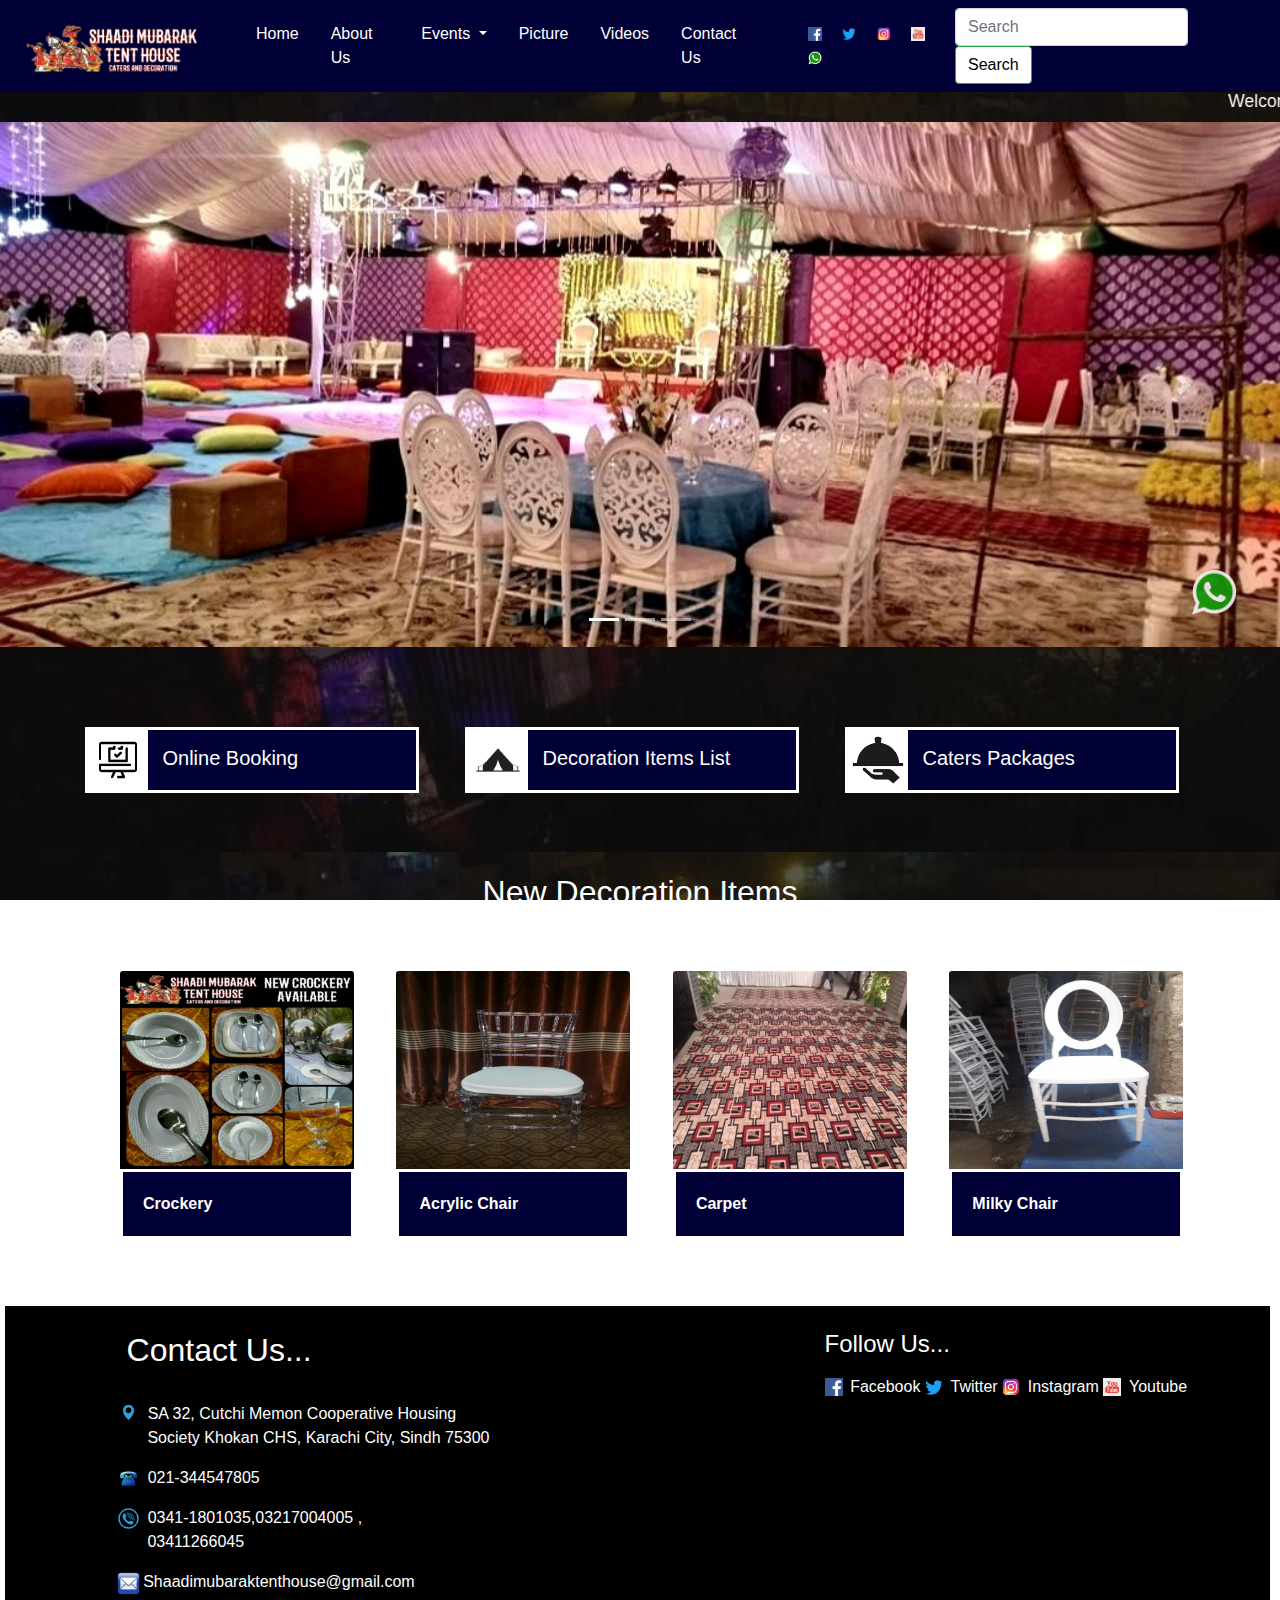
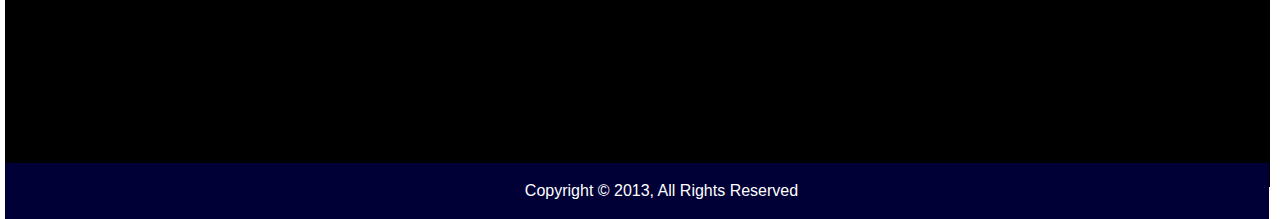
<file: index.html>
<!DOCTYPE html>
<html lang="en">
<head>
   <title>Shaadi Mubarak Tent House</title>
   
   <link rel="stylesheet" href="bootstrap-4.5.0-dist/bootstrap-4.5.0-dist/css/bootstrap.min.css">
   <link rel="stylesheet" href="style.css">
</head>
<body>
    
    <!-- navbar -->
<nav class="navbar navbar-expand-lg navbar-light navbar fixed-top" style="background-color: rgb(0, 0, 54);">
  <a class="navbar-brand" href="#"><img width="200em"  src="Images/Logo.png" alt=""></a>
  <button class="navbar-toggler " type="button" data-toggle="collapse" style="background: white;" data-target="#navbarNav" aria-controls="navbarNav" aria-expanded="false" aria-label="Toggle navigation">
    <span class="navbar-toggler-icon"></span>
  </button>
  <div class="collapse navbar-collapse" id="navbarNav">
    <ul class="navbar-nav">
      <li class="nav-item active" >
        <a class="nav-link "  style="color: white;" href="Index.html">Home <span class="sr-only">(current)</span></a>
      </li>
      <li class="nav-item">
        <a class="nav-link"style=" color: white ;  " href="./About/About.html">About Us </a>
      </li>
      <li class="nav-item dropdown">
        <a class="nav-link dropdown-toggle" style="color: white;" href="" id="navbarDropdownMenuLink" role="button" data-toggle="dropdown" aria-haspopup="true" aria-expanded="false">
          Events
        </a>
        <div class="dropdown-menu" aria-labelledby="navbarDropdownMenuLink">
          <a class="dropdown-item" href="./About/Events/Pictures/Birthday Party Setup Picture.html">Birthday Party Events</a>
          <a class="dropdown-item" href="./About/Events/Pictures/Home Normal Events.html">Home Normal Events</a>
          <a class="dropdown-item" href="./About/Events/Pictures/Home Events High Level (Deco Setup}.html">Home Events High Level (Deco Setup}</a>
          <a class="dropdown-item" href="./About/Events/Pictures/Mehndi Normal Events Picture.html">Mehndi Normal Events</a>
          <a class="dropdown-item" href="./About/Events/Pictures/Mehndi High Level Events.html">Mehndi High Level Events</a>
          <a class="dropdown-item" href="./About/Events/Pictures/Wedding Events {SS Chair Setup).html">Wedding Events {SS Chair Setup)</a>
          <a class="dropdown-item" href="./About/Events/Pictures/Wedding High Level Events.html">Wedding High Level Events</a>
          <a class="dropdown-item" href="./About/Events/Pictures/Traceings.html">Traceings</a>

        </div>
      <li class="nav-item">
        <a class="nav-link" style=" color:  white; "  href="./About/Events/Pictures/Pictures.html">Picture</a>
      </li>
      <li class="nav-item">
        <a class="nav-link"style="color: white;" href="./About/Events/Pictures/Videos/Videos.html">Videos</a>
      </li>
      <li class="nav-item">
        <a class="nav-link" style="color: white;" href="./About/Events/Pictures/Videos/Contact/Contact.html">Contact Us</a>
      </li>
     </ul>

    <div class="soc">
       <a target="_blank" href="https://www.facebook.com/Shaadimubaraktenthouse/?eid=ARB8Vs0pm11snLtcOQpjMj47XvUeZtHVXkoTnt2Bm6SD-M5EHz_ljJs9ihQ5Iyw70YPJHBimFO0CYRDM"> <img style="margin-left: 1em;" src="Images/Facebook Logo.png" width="14em" alt=""></a>
       <a target="_blank" href="https://twitter.com/RealShoaib619">  <img style="margin-left: 1em;" src="Images/Twitter Logo.png" width="14em" alt=""></a>
       <a target="_blank" href="https://www.instagram.com/shoaibmalik.619/"><img style="margin-left: 1em;" src="Images/Instagram Logo.png" width="14em" alt=""></a>
       <a target="_blank" href="https://www.youtube.com/channel/UCdIbB-25d8t3XIDaBJpVXZw"><img style="margin-left: 1em;" src="Images/Youtube Logo.jpg" width="14em" alt=""></a>
       <a target="_blank" href="https://api.whatsapp.com/send?phone=923411801035&data=Abtb9pAlcjrziKCZnV6mReRPcp7Mvo5G25nAhCoXA_om6pODvRwMsstuwDWGoDzhWSZeqgNELaDTyqx-PETThMZeMnqMu-3A3X3YgQE1TOzhMQh7qbSUyLguGSv-BmjY44c&source=FB_Ads">   <img style="margin-left: 1em;" src="Images/Whatsapp Logo.png" width="14em" alt=""></a>
    </div>
  </div>

  <!-- Search -->
  <form class="form-inline " >
    <input class="form-control mr-sm-2"  type="search" placeholder="Search" aria-label="Search">
    <button class="btn btn-outline-success my-2 my-sm-0" style=" background-color: white; color: black; " type="submit">Search</button>
  </form>
  </nav>
</nav>

    <!-- Text -->
    <div class="text">
    <marquee direction="left">Welcome To Shaadi Mubarak Tent House Decoration & Caters Service</marquee>
   </div>

   <!-- Galler -->
   <div id="carouselExampleIndicators" class="carousel slide " data-ride="carousel">
      <ol class="carousel-indicators">
        <li data-target="#carouselExampleIndicators" data-slide-to="0" class="active"></li>
        <li data-target="#carouselExampleIndicators" data-slide-to="1"></li>
        <li data-target="#carouselExampleIndicators" data-slide-to="2"></li>
      </ol>
      <div class="carousel-inner">
        <div class="carousel-item active">
          <img src="Images/1.jpg" class="d-block w-100" alt="...">
        </div>
        <div class="carousel-item">
          <img src="Images/2.jpg" class="d-block w-100" alt="...">
        </div>
        <div class="carousel-item">
          <img src="Images/3.jpg" class="d-block w-100" alt="...">
        </div>
      </div>
      <a class="carousel-control-prev" href="#carouselExampleIndicators" role="button" data-slide="prev">
        <span class="carousel-control-prev-icon" aria-hidden="true"></span>
        <span class="sr-only">Previous</span>
      </a>
      <a class="carousel-control-next" href="#carouselExampleIndicators" role="button" data-slide="next">
        <span class="carousel-control-next-icon" aria-hidden="true"></span>
        <span class="sr-only">Next</span>
      </a>
    </div>
    
    <!-- Online -->

    <div class="container" id="online">
      <div class="row">
        <div class="col">
          <div class="booking">
            <img class="img" src="Images/WhatsApp Image 2020-05-26 at 1.14.30 AM (2).jpeg" width="60em" alt="">
            <a target="_blank" href="https://api.whatsapp.com/send?phone=923411801035&data=Abtb9pAlcjrziKCZnV6mReRPcp7Mvo5G25nAhCoXA_om6pODvRwMsstuwDWGoDzhWSZeqgNELaDTyqx-PETThMZeMnqMu-3A3X3YgQE1TOzhMQh7qbSUyLguGSv-BmjY44c&source=FB_Ads" class="h5">Online Booking</a>
        </div>
        </div>
        <div class="col">
          <div class="booking">
            <img src="Images/WhatsApp Image 2020-05-26 at 1.14.30 AM (1).jpeg" width="60em" alt="">
            <a href="Images/WhatsApp Image 2020-05-29 at 4.03.35 AM.jpeg" class="h5">Decoration Items List</a>
          </div>
        </div>
        <div class="col">
          <div class="booking">
            <img src="Images/WhatsApp Image 2020-05-26 at 1.14.30 AM.jpeg"   width="60em" alt="">
            <a target="_blank" href="Images/ca2.jpeg" class="h5">Caters Packages </a>

          </div>
        </div>
      </div>

      <div class="newevents">
        <h2>New Decoration Items</h2>
      </div>
      
      <div class="card" style="width: 17rem;">
        <a target="_black" href="Images/IMG_20200104_125633.jpg">
        <img src="Images/IMG_20200104_125633.jpg" class="card-img-top" alt="...">

        <div class="card-body">
          <p class="card-text"> <b>Crockery</b></p>
        </div>
      </div>
      <div class="card" style="width: 17rem;">
        <a target="_black" href="Images/IMG-20181030-WA0039.jpg">
        <img src="Images/IMG-20181030-WA0039.jpg" class="card-img-top" alt="...">
        <div class="card-body">
          <p class="card-text"> <b> Acrylic Chair</b></p>
        </div>
      </div>
      <div class="card" style="width: 17rem;">
        <a target="_black" href="Images/IMG-20190606-WA0231.jpg">
        <img src="Images/IMG-20190606-WA0231.jpg" class="card-img-top" alt="...">
        <div class="card-body">
          <p class="card-text"> <b> Carpet</b></p>
        </div>
      </div>

      <div class="card" style="width: 17rem;">
        <a target="_black" href="Images/WhatsApp Image 2020-02-10 at 1.15.11 PM (1).jpeg">
        <img src="Images/WhatsApp Image 2020-02-10 at 1.15.11 PM (1).jpeg" class="card-img-top" alt="...">
        <div class="card-body">
          <p class="card-text"> <b>Milky Chair </b></p>
        </div>
      </div>
        
      <div class="container-fluid" id="cont11">
        <div class="row" >
          <div class="col" style="background-color: black; height: 25em;  ">
              <h2 class="textcont">Contact Us...</h2>
               <br>
              <div class="soc2">
                <p> <img style="margin-left: 2em;" src="Images/download.png" width="23em" alt="">  <span class="span"> SA 32, Cutchi Memon Cooperative Housing <br > <span id="add" > Society Khokan CHS, Karachi City, Sindh 75300</p>
                <p> <img style="margin-left: 2em;" src="Images/1200px-Black_telephone_icon_from_DejaVu_Sans.svg.png" width="23em" alt="">  <span class="span"> 021-344547805</p>
                <p> <img style="margin-left: 2em;" src="Images/dribbble_logo_-_creative_mobile_apps.png" width="23em" alt="">      <span class="span">0341-1801035,03217004005 , <br> <span id="add2" ></span>03411266045</p>
                <p> <img style="margin-left: 2em;" src="Images/email-computer-icons-symbol-message-inbox-by-gmail-envelope.jpg" width="23em"alt=""><span class="span">Shaadimubaraktenthouse@gmail.com</p> 
          </div>
            
          </div>
          <div class="col " id="newcol">
            <h4 class="textcont2">Follow Us...</h4>

            <div class="soc3">                  
              <a target="_blank" href="https://www.facebook.com/Shaadimubaraktenthouse/?eid=ARB8Vs0pm11snLtcOQpjMj47XvUeZtHVXkoTnt2Bm6SD-M5EHz_ljJs9ihQ5Iyw70YPJHBimFO0CYRDM"><img style="margin-left:0em  ;" src="Images/Facebook Logo.png" width="18em" alt=""> <span class="span"> Facebook</a>
              <a target="_blank" href="https://twitter.com/RealShoaib619"> <img style="margin-left: 0em; " src="Images/Twitter Logo.png" width="18em" alt=""> <span class="span"> Twitter </a>
              <a target="_blank" href="https://www.instagram.com/shoaibmalik.619/">      <img style="margin-left: 0em;" src="Images/Instagram Logo.png"width="18em" alt=""><span class="span"> Instagram</a>
              <a target="_blank" href="https://www.youtube.com/channel/UCdIbB-25d8t3XIDaBJpVXZw"><img style="margin-left: 0em;" src="Images/Youtube Logo.jpg" width="18em" alt="">          <span class="span"> Youtube</a>
            </div>
           <iframe id="map" src="https://www.google.com/maps/embed?pb=!1m18!1m12!1m3!1d14476.480584970597!2d67.06665257231323!3d24.8938831087315!2m3!1f0!2f0!3f0!3m2!1i1024!2i768!4f13.1!3m3!1m2!1s0x3eb33f1775a9a391%3A0x78b2eba7ff7671b9!2sShaadi%20Mubarat%20Tent%20House!5e0!3m2!1sen!2s!4v1589665167965!5m2!1sen!2s" width="600" height="450" frameborder="0" style="border:0;" allowfullscreen="" aria-hidden="false" tabindex="0"></iframe>
            
          </div>
        </div>

        <div class="container-fluid" id="fool">
          <div class="row">
            <div class="col " style="color: white; padding-left: 4em;">
              Copyright © 2013, All Rights Reserved
            </div>
            <div class="wha">
              <a target="_blank" href="https://api.whatsapp.com/send?phone=923411801035&data=Abtb9pAlcjrziKCZnV6mReRPcp7Mvo5G25nAhCoXA_om6pODvRwMsstuwDWGoDzhWSZeqgNELaDTyqx-PETThMZeMnqMu-3A3X3YgQE1TOzhMQh7qbSUyLguGSv-BmjY44c&source=FB_Ads"> <img id="wha2" src="Images/Whatsapp Logo.png"  alt=""> </a>
            </div>
    



    <script src="https://code.jquery.com/jquery-3.5.1.slim.min.js" integrity="sha384-DfXdz2htPH0lsSSs5nCTpuj/zy4C+OGpamoFVy38MVBnE+IbbVYUew+OrCXaRkfj" crossorigin="anonymous"></script>
    <script src="https://cdn.jsdelivr.net/npm/popper.js@1.16.0/dist/umd/popper.min.js" integrity="sha384-Q6E9RHvbIyZFJoft+2mJbHaEWldlvI9IOYy5n3zV9zzTtmI3UksdQRVvoxMfooAo" crossorigin="anonymous"></script>
    <script src="https://stackpath.bootstrapcdn.com/bootstrap/4.5.0/js/bootstrap.min.js" integrity="sha384-OgVRvuATP1z7JjHLkuOU7Xw704+h835Lr+6QL9UvYjZE3Ipu6Tp75j7Bh/kR0JKI" crossorigin="anonymous"></script>
</body>


</html>
</file>
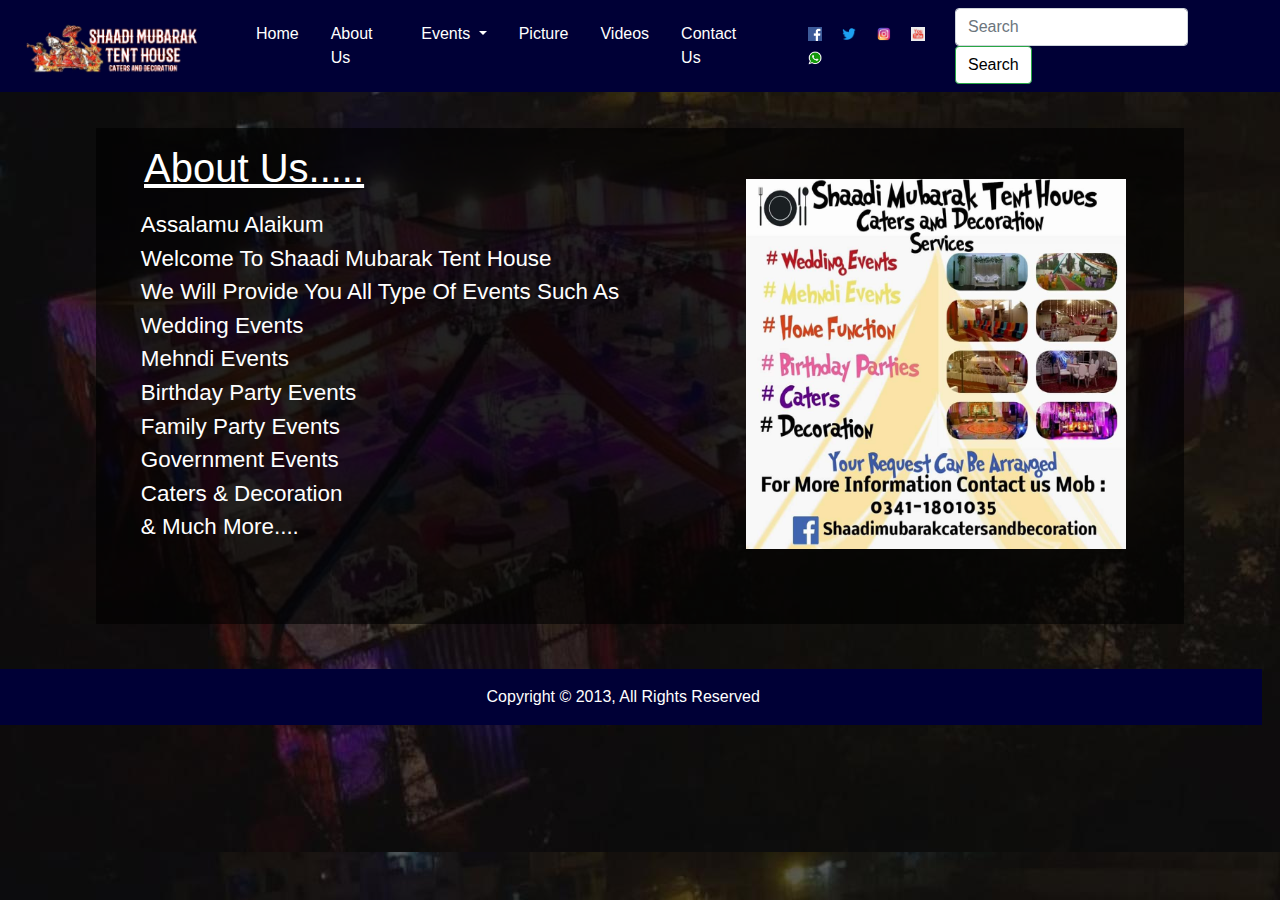
<file: About/About.html>
<!DOCTYPE html>
<html lang="en">
<head>
   <title>About</title>
   
   <link rel="stylesheet" href="bootstrap-4.5.0-dist/bootstrap-4.5.0-dist/css/bootstrap.min.css">
   <link rel="stylesheet" href="style.css">
</head>
<body>

<!-- navbar -->
<nav class="navbar navbar-expand-lg navbar-light navbar fixed-top" style="background-color: rgb(0, 0, 54);">
  <a class="navbar-brand" href="#"><img width="200em"  src="Images/Logo.png" alt=""></a>
  <button class="navbar-toggler " type="button" data-toggle="collapse" style="background: white;" data-target="#navbarNav" aria-controls="navbarNav" aria-expanded="false" aria-label="Toggle navigation">
    <span class="navbar-toggler-icon"></span>
  </button>
  <div class="collapse navbar-collapse" id="navbarNav">
    <ul class="navbar-nav">
      <li class="nav-item active" >
        <a class="nav-link "  style="color: white;" href="../Index.html">Home <span class="sr-only">(current)</span></a>
      </li>
      <li class="nav-item">
        <a class="nav-link"style=" color: white ;  " href="About.html">About Us </a>
      </li>
      <li class="nav-item dropdown">
        <a class="nav-link dropdown-toggle" style="color: white;" href="" id="navbarDropdownMenuLink" role="button" data-toggle="dropdown" aria-haspopup="true" aria-expanded="false">
          Events
        </a>
        <div class="dropdown-menu" aria-labelledby="navbarDropdownMenuLink">
          <a class="dropdown-item" href="./Events/Pictures/Birthday Party Setup Picture.html">Birthday Party Events</a>
          <a class="dropdown-item" href="./Events/Pictures/Home Normal Events.html">Home Normal Events</a>
          <a class="dropdown-item" href="./Events/Pictures/Home Events High Level (Deco Setup}.html">Home Events High Level (Deco Setup}</a>
          <a class="dropdown-item" href="./Events/Pictures/Mehndi Normal Events Picture.html">Mehndi Normal Events</a>
          <a class="dropdown-item" href="./Events/Pictures/Mehndi High Level Events.html">Mehndi High Level Events</a>
          <a class="dropdown-item" href="./Events/Pictures/Wedding Events {SS Chair Setup).html">Wedding Events {SS Chair Setup)</a>
          <a class="dropdown-item" href="./Events/Pictures/Wedding High Level Events.html">Wedding High Level Events</a>
          <a class="dropdown-item" href="./Events/Pictures/Traceings.html">Traceings</a>

        </div>
      <li class="nav-item">
        <a class="nav-link" style=" color:  white; "  href="./Events/Pictures/Pictures.html">Picture</a>
      </li>
      <li class="nav-item">
        <a class="nav-link"style="color: white;" href="./Events/Pictures/Videos/Videos.html">Videos</a>
      </li>
      <li class="nav-item">
        <a class="nav-link" style="color: white;" href="./Events/Pictures/Videos/Contact/Contact.html">Contact Us</a>
      </li>
     </ul>

    <div class="soc">
       <a target="_blank" href="https://www.facebook.com/Shaadimubaraktenthouse/?eid=ARB8Vs0pm11snLtcOQpjMj47XvUeZtHVXkoTnt2Bm6SD-M5EHz_ljJs9ihQ5Iyw70YPJHBimFO0CYRDM"> <img style="margin-left: 1em;" src="Images/Facebook Logo.png" width="14em" alt=""></a>
       <a target="_blank" href="https://twitter.com/RealShoaib619"> <img style="margin-left: 1em;" src="Images/Twitter Logo.png" width="14em" alt=""></a>
       <a target="_blank" href="https://www.instagram.com/shoaibmalik.619/"> <img style="margin-left: 1em;" src="Images/Instagram Logo.png" width="14em" alt=""></a>
       <a target="_blank" href="https://www.youtube.com/channel/UCdIbB-25d8t3XIDaBJpVXZw"> <img style="margin-left: 1em;" src="Images/Youtube Logo.jpg" width="14em" alt=""></a>
       <a target="_blank" href="https://api.whatsapp.com/send?phone=923411801035&data=Abtb9pAlcjrziKCZnV6mReRPcp7Mvo5G25nAhCoXA_om6pODvRwMsstuwDWGoDzhWSZeqgNELaDTyqx-PETThMZeMnqMu-3A3X3YgQE1TOzhMQh7qbSUyLguGSv-BmjY44c&source=FB_Ads"> <img style="margin-left: 1em;" src="Images/Whatsapp Logo.png" width="14em" alt=""></a>
    </div>
  </div>

  <!-- Search -->
  <form class="form-inline " >
    <input class="form-control mr-sm-2"  type="search" placeholder="Search" aria-label="Search">
    <button class="btn btn-outline-success my-2 my-sm-0" style=" background-color: white; color: black; " type="submit">Search</button>
  </form>
  </nav>
</nav>


    <div></div>


   <div class="pic">

     <div class="h1">
       <h1 >About Us.....</h1> </div>

       <div class="pa">
       <p > 
        Assalamu Alaikum <br>
        Welcome To Shaadi Mubarak Tent House <br>
        We Will Provide You All Type Of Events Such As <br>
        Wedding Events <br>
        Mehndi Events <br>
        Birthday Party Events <br>
        Family Party Events  <br>
        Government Events <br>
        Caters & Decoration <br>
        & Much More....
       </p>

     <div class="img1">
    <img id="md"  src="Images/logo2.jpeg"  width="380em" height="370em" style=" margin-top: 1em; margin-right: 6em; "  alt="">
     </div>   

   </div>

   <div class="container-fluid" id="fool">
    <div class="row">
      <div class="col " style="color: white;">
        Copyright © 2013, All Rights Reserved
      </div>


    <script src="https://code.jquery.com/jquery-3.5.1.slim.min.js" integrity="sha384-DfXdz2htPH0lsSSs5nCTpuj/zy4C+OGpamoFVy38MVBnE+IbbVYUew+OrCXaRkfj" crossorigin="anonymous"></script>
    <script src="https://cdn.jsdelivr.net/npm/popper.js@1.16.0/dist/umd/popper.min.js" integrity="sha384-Q6E9RHvbIyZFJoft+2mJbHaEWldlvI9IOYy5n3zV9zzTtmI3UksdQRVvoxMfooAo" crossorigin="anonymous"></script>
    <script src="https://stackpath.bootstrapcdn.com/bootstrap/4.5.0/js/bootstrap.min.js" integrity="sha384-OgVRvuATP1z7JjHLkuOU7Xw704+h835Lr+6QL9UvYjZE3Ipu6Tp75j7Bh/kR0JKI" crossorigin="anonymous"></script>
</body>


</html>
</file>
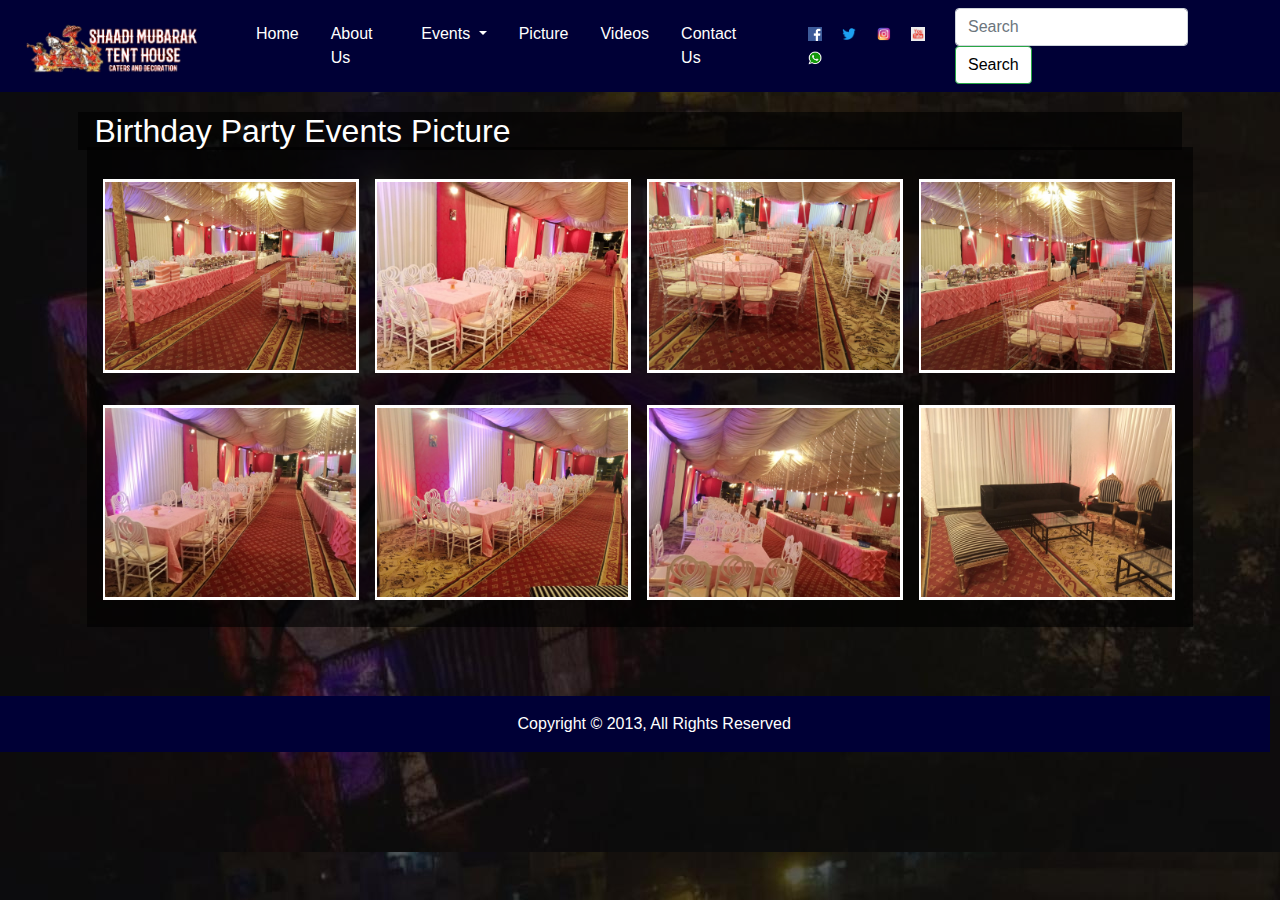
<file: About/Events/Pictures/Birthday Party Setup Picture.html>
<!DOCTYPE html>
<html lang="en">
<head>
   <title>Birthday Party Events Picture</title>
   
   <link rel="stylesheet" href="bootstrap-4.5.0-dist/bootstrap-4.5.0-dist/css/bootstrap.min.css">
   <link rel="stylesheet" href="style setup pic.css">
</head>
<body>
  
<!-- navbar -->
<nav class="navbar navbar-expand-lg navbar-light navbar fixed-top" style="background-color: rgb(0, 0, 54);">
  <a class="navbar-brand" href="#"><img width="200em"  src="Images/Logo.png" alt=""></a>
  <button class="navbar-toggler " type="button" data-toggle="collapse" style="background: white;" data-target="#navbarNav" aria-controls="navbarNav" aria-expanded="false" aria-label="Toggle navigation">
    <span class="navbar-toggler-icon"></span>
  </button>
  <div class="collapse navbar-collapse" id="navbarNav">
    <ul class="navbar-nav">
      <li class="nav-item active" >
        <a class="nav-link "  style="color: white;" href="../../../Index.html">Home <span class="sr-only">(current)</span></a>
      </li>
      <li class="nav-item">
        <a class="nav-link"style=" color: white ;  " href="../../About.html">About Us </a>
      </li>
      <li class="nav-item dropdown">
        <a class="nav-link dropdown-toggle" style="color: white;" href="" id="navbarDropdownMenuLink" role="button" data-toggle="dropdown" aria-haspopup="true" aria-expanded="false">
          Events
        </a>
        <div class="dropdown-menu" aria-labelledby="navbarDropdownMenuLink">
          <a class="dropdown-item" href="Birthday Party Setup Picture.html">Birthday Party Events</a>
          <a class="dropdown-item" href="Home Normal Events.html">Home Normal Events</a>
          <a class="dropdown-item" href="Home Events High Level (Deco Setup}.html">Home Events High Level (Deco Setup}</a>
          <a class="dropdown-item" href="Mehndi Normal Events Picture.html">Mehndi Normal Events</a>
          <a class="dropdown-item" href="Mehndi High Level Events.html">Mehndi High Level Events</a>
          <a class="dropdown-item" href="Wedding Events {SS Chair Setup).html">Wedding Events {SS Chair Setup)</a>
          <a class="dropdown-item" href="Wedding High Level Events.html">Wedding High Level Events</a>
          <a class="dropdown-item" href="Traceings.html">Traceings</a>

        </div>
      <li class="nav-item">
        <a class="nav-link" style=" color:  white; "  href="Pictures.html">Picture</a>
      </li>
      <li class="nav-item">
        <a class="nav-link"style="color: white;" href="./Videos/Videos.html">Videos</a>
      </li>
      <li class="nav-item">
        <a class="nav-link" style="color: white;" href="./Videos/Contact/Contact.html">Contact Us</a>
      </li>
     </ul>

    <div class="soc">
       <a target="_blank" href="https://www.facebook.com/Shaadimubaraktenthouse/?eid=ARB8Vs0pm11snLtcOQpjMj47XvUeZtHVXkoTnt2Bm6SD-M5EHz_ljJs9ihQ5Iyw70YPJHBimFO0CYRDM"> <img style="margin-left: 1em;" src="Images/Facebook Logo.png" width="14em" alt=""></a>
       <a target="_blank" href="https://twitter.com/RealShoaib619"> <img style="margin-left: 1em;" src="Images/Twitter Logo.png" width="14em" alt=""></a>
       <a target="_blank" href="https://www.instagram.com/shoaibmalik.619/"> <img style="margin-left: 1em;" src="Images/Instagram Logo.png" width="14em" alt=""></a>
       <a target="_blank" href="https://www.youtube.com/channel/UCdIbB-25d8t3XIDaBJpVXZw"> <img style="margin-left: 1em;" src="Images/Youtube Logo.jpg" width="14em" alt=""></a>
       <a target="_blank" href="https://api.whatsapp.com/send?phone=923411801035&data=Abtb9pAlcjrziKCZnV6mReRPcp7Mvo5G25nAhCoXA_om6pODvRwMsstuwDWGoDzhWSZeqgNELaDTyqx-PETThMZeMnqMu-3A3X3YgQE1TOzhMQh7qbSUyLguGSv-BmjY44c&source=FB_Ads"> <img style="margin-left: 1em;" src="Images/Whatsapp Logo.png" width="14em" alt=""></a>
    </div>
  </div>

  <!-- Search -->
  <form class="form-inline " >
    <input class="form-control mr-sm-2"  type="search" placeholder="Search" aria-label="Search">
    <button class="btn btn-outline-success my-2 my-sm-0" style=" background-color: white; color: black; " type="submit">Search</button>
  </form>
  </nav>
</nav>

    <div class="text1">
      <h2>Birthday Party Events Picture</h2>
      </div>
    
    <div class="container" id="mcontainer">
      <div class="row row-cols-4">

        <div class="col" id="col1" >

             <a target="_blank" href="Images/Birthday Party Setup/1.jpeg" > <img class="img1" src="Images/Birthday Party Setup/1.jpeg" alt=""> </a>
        </div>
          <div class="col"id="col1" >
            
            <a target="_blank" href="Images/Birthday Party Setup/2.jpeg" > <img class="img1" src="Images/Birthday Party Setup/2.jpeg" alt=""> </a>

  
        </div>
        <div class="col" id="col1">
          
          <a target="_blank" href="Images/Birthday Party Setup/3.jpeg" > <img class="img1" src="Images/Birthday Party Setup/3.jpeg" alt=""> </a>

  
        </div>
        <div class="col" id="col1">
          <a target="_blank" href="Images/Birthday Party Setup/4.jpeg" > <img class="img1" src="Images/Birthday Party Setup/4.jpeg" alt=""> </a>

        </div>
                <div class="col" id="col1">
          <a target="_blank" href="Images/Birthday Party Setup/5.jpeg" > <img class="img1" src="Images/Birthday Party Setup/5.jpeg" alt=""> </a>

        </div>

        <div class="col" id="col1">
          <a target="_blank" href="Images/Birthday Party Setup/6.jpeg" > <img class="img1" src="Images/Birthday Party Setup/6.jpeg" alt=""> </a>

        </div>

        <div class="col" id="col1">
          <a target="_blank" href="Images/Birthday Party Setup/7.jpeg" > <img class="img1" src="Images/Birthday Party Setup/7.jpeg" alt=""> </a>

        </div>

        <div class="col" id="col1">
          <a target="_blank" href="Images/Birthday Party Setup/8.jpeg" > <img class="img1" src="Images/Birthday Party Setup/8.jpeg" alt=""> </a>

        </div>

      </div>


      <div class="container-fluid" id="fool">
        <div class="row">
          <div class="col " id="fff">
            Copyright © 2013, All Rights Reserved
          </div>
      





    <script src="https://code.jquery.com/jquery-3.5.1.slim.min.js" integrity="sha384-DfXdz2htPH0lsSSs5nCTpuj/zy4C+OGpamoFVy38MVBnE+IbbVYUew+OrCXaRkfj" crossorigin="anonymous"></script>
    <script src="https://cdn.jsdelivr.net/npm/popper.js@1.16.0/dist/umd/popper.min.js" integrity="sha384-Q6E9RHvbIyZFJoft+2mJbHaEWldlvI9IOYy5n3zV9zzTtmI3UksdQRVvoxMfooAo" crossorigin="anonymous"></script>
    <script src="https://stackpath.bootstrapcdn.com/bootstrap/4.5.0/js/bootstrap.min.js" integrity="sha384-OgVRvuATP1z7JjHLkuOU7Xw704+h835Lr+6QL9UvYjZE3Ipu6Tp75j7Bh/kR0JKI" crossorigin="anonymous"></script>
</body>


</html>
</file>
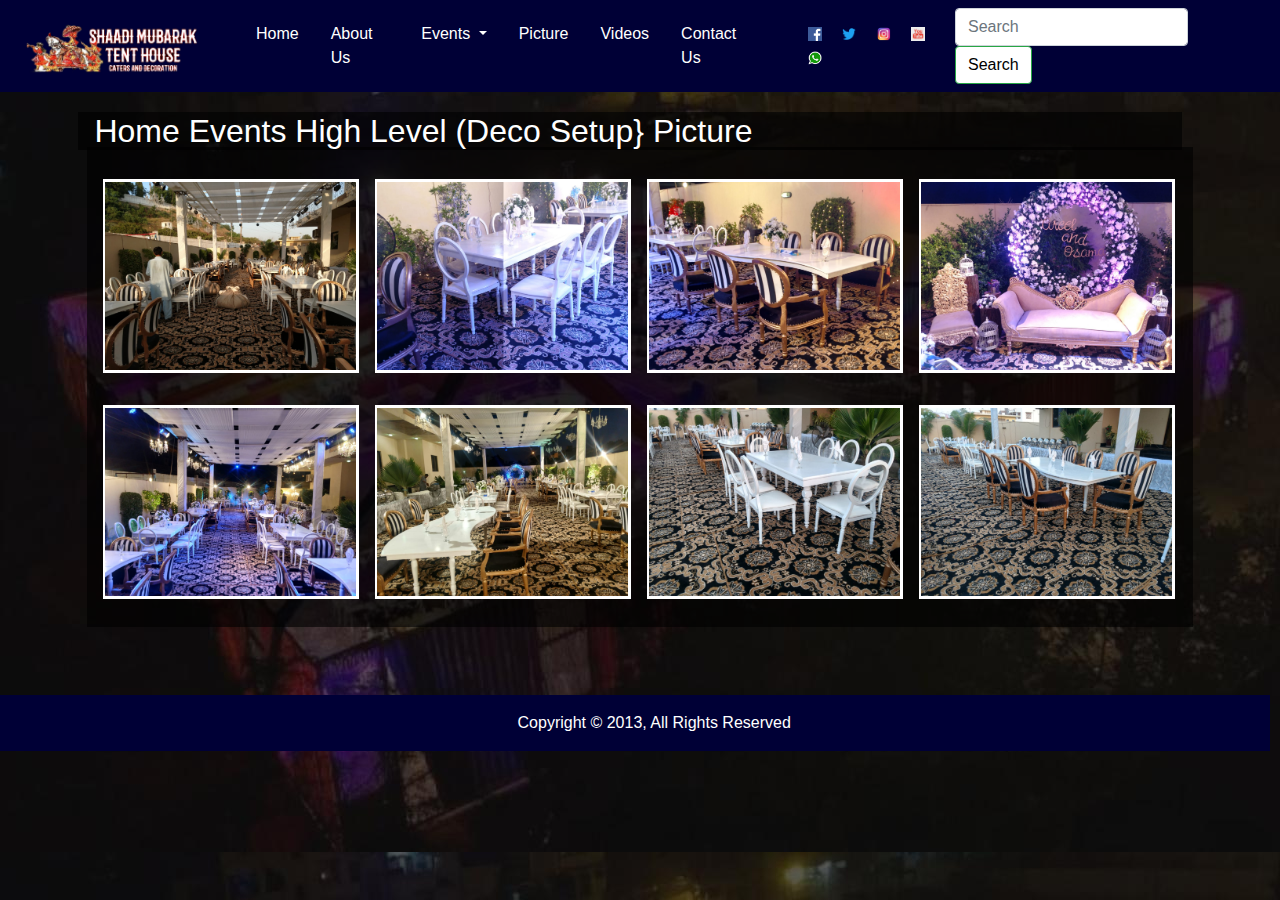
<file: About/Events/Pictures/Home Events High Level (Deco Setup}.html>
<!DOCTYPE html>
<html lang="en">
<head>
   <title>Home Events High Level (Deco Setup} Picture  </title>
   
   <link rel="stylesheet" href="bootstrap-4.5.0-dist/bootstrap-4.5.0-dist/css/bootstrap.min.css">
   <link rel="stylesheet" href="style setup pic.css">
</head>
<body>

<!-- navbar -->
<nav class="navbar navbar-expand-lg navbar-light navbar fixed-top" style="background-color: rgb(0, 0, 54);">
  <a class="navbar-brand" href="#"><img width="200em"  src="Images/Logo.png" alt=""></a>
  <button class="navbar-toggler " type="button" data-toggle="collapse" style="background: white;" data-target="#navbarNav" aria-controls="navbarNav" aria-expanded="false" aria-label="Toggle navigation">
    <span class="navbar-toggler-icon"></span>
  </button>
  <div class="collapse navbar-collapse" id="navbarNav">
    <ul class="navbar-nav">
      <li class="nav-item active" >
        <a class="nav-link "  style="color: white;" href="../../../Index.html">Home <span class="sr-only">(current)</span></a>
      </li>
      <li class="nav-item">
        <a class="nav-link"style=" color: white ;  " href="../../About.html">About Us </a>
      </li>
      <li class="nav-item dropdown">
        <a class="nav-link dropdown-toggle" style="color: white;" href="" id="navbarDropdownMenuLink" role="button" data-toggle="dropdown" aria-haspopup="true" aria-expanded="false">
          Events
        </a>
        <div class="dropdown-menu" aria-labelledby="navbarDropdownMenuLink">
          <a class="dropdown-item" href="Birthday Party Setup Picture.html">Birthday Party Events</a>
          <a class="dropdown-item" href="Home Normal Events.html">Home Normal Events</a>
          <a class="dropdown-item" href="Home Events High Level (Deco Setup}.html">Home Events High Level (Deco Setup}</a>
          <a class="dropdown-item" href="Mehndi Normal Events Picture.html">Mehndi Normal Events</a>
          <a class="dropdown-item" href="Mehndi High Level Events.html">Mehndi High Level Events</a>
          <a class="dropdown-item" href="Wedding Events {SS Chair Setup).html">Wedding Events {SS Chair Setup)</a>
          <a class="dropdown-item" href="Wedding High Level Events.html">Wedding High Level Events</a>
          <a class="dropdown-item" href="Traceings.html">Traceings</a>

        </div>
      <li class="nav-item">
        <a class="nav-link" style=" color:  white; "  href="Pictures.html">Picture</a>
      </li>
      <li class="nav-item">
        <a class="nav-link"style="color: white;" href="./Videos/Videos.html">Videos</a>
      </li>
      <li class="nav-item">
        <a class="nav-link" style="color: white;" href="./Videos/Contact/Contact.html">Contact Us</a>
      </li>
     </ul>

    <div class="soc">
       <a target="_blank" href="https://www.facebook.com/Shaadimubaraktenthouse/?eid=ARB8Vs0pm11snLtcOQpjMj47XvUeZtHVXkoTnt2Bm6SD-M5EHz_ljJs9ihQ5Iyw70YPJHBimFO0CYRDM"> <img style="margin-left: 1em;" src="Images/Facebook Logo.png" width="14em" alt=""></a>
       <a target="_blank" href="https://twitter.com/RealShoaib619"> <img style="margin-left: 1em;" src="Images/Twitter Logo.png" width="14em" alt=""></a>
       <a target="_blank" href="https://www.instagram.com/shoaibmalik.619/"> <img style="margin-left: 1em;" src="Images/Instagram Logo.png" width="14em" alt=""></a>
       <a target="_blank" href="https://www.youtube.com/channel/UCdIbB-25d8t3XIDaBJpVXZw"> <img style="margin-left: 1em;" src="Images/Youtube Logo.jpg" width="14em" alt=""></a>
       <a target="_blank" href="https://api.whatsapp.com/send?phone=923411801035&data=Abtb9pAlcjrziKCZnV6mReRPcp7Mvo5G25nAhCoXA_om6pODvRwMsstuwDWGoDzhWSZeqgNELaDTyqx-PETThMZeMnqMu-3A3X3YgQE1TOzhMQh7qbSUyLguGSv-BmjY44c&source=FB_Ads"> <img style="margin-left: 1em;" src="Images/Whatsapp Logo.png" width="14em" alt=""></a>
    </div>
  </div>

  <!-- Search -->
  <form class="form-inline " >
    <input class="form-control mr-sm-2"  type="search" placeholder="Search" aria-label="Search">
    <button class="btn btn-outline-success my-2 my-sm-0" style=" background-color: white; color: black; " type="submit">Search</button>
  </form>
  </nav>
</nav>


    <div class="text1">
      <h2>Home Events High Level (Deco Setup} Picture</h2>
      </div>
    
    <div class="container" id="mcontainer">
      <div class="row row-cols-4">

        <div class="col" id="col1" >

             <a target="_blank" href="Images/Home Events High Level (Deco Setup}/1.jpg" > <img class="img1" src="Images/Home Events High Level (Deco Setup}/1.jpg" alt=""> </a>
        </div>
          <div class="col"id="col1" >
            
            <a target="_blank" href="Images/Home Events High Level (Deco Setup}/2.jpg" > <img class="img1" src="Images/Home Events High Level (Deco Setup}/2.jpg" alt=""> </a>

  
        </div>
        <div class="col" id="col1">
          
          <a target="_blank" href="Images/Home Events High Level (Deco Setup}/3.jpg" > <img class="img1" src="Images/Home Events High Level (Deco Setup}/3.jpg" alt=""> </a>

  
        </div>
        <div class="col" id="col1">
          <a target="_blank" href="Images/Home Events High Level (Deco Setup}/4.jpg" > <img class="img1" src="Images/Home Events High Level (Deco Setup}/4.jpg" alt=""> </a>

        </div>
                <div class="col" id="col1">
          <a target="_blank" href="Images/Home Events High Level (Deco Setup}/5.jpg" > <img class="img1" src="Images/Home Events High Level (Deco Setup}/5.jpg" alt=""> </a>

        </div>

        <div class="col" id="col1">
          <a target="_blank" href="Images/Home Events High Level (Deco Setup}/6.jpg" > <img class="img1" src="Images/Home Events High Level (Deco Setup}/6.jpg" alt=""> </a>

        </div>

        <div class="col" id="col1">
          <a target="_blank" href="Images/Home Events High Level (Deco Setup}/7.jpg" > <img class="img1" src="Images/Home Events High Level (Deco Setup}/7.jpg" alt=""> </a>

        </div>

        <div class="col" id="col1">
          <a target="_blank" href="Images/Home Events High Level (Deco Setup}/8.jpg" > <img class="img1" src="Images/Home Events High Level (Deco Setup}/8.jpg" alt=""> </a>

        </div>

      </div>


      <div class="container-fluid" id="fool">
        <div class="row">
          <div class="col " id="fff">
            Copyright © 2013, All Rights Reserved
          </div>
      





    <script src="https://code.jquery.com/jquery-3.5.1.slim.min.js" integrity="sha384-DfXdz2htPH0lsSSs5nCTpuj/zy4C+OGpamoFVy38MVBnE+IbbVYUew+OrCXaRkfj" crossorigin="anonymous"></script>
    <script src="https://cdn.jsdelivr.net/npm/popper.js@1.16.0/dist/umd/popper.min.js" integrity="sha384-Q6E9RHvbIyZFJoft+2mJbHaEWldlvI9IOYy5n3zV9zzTtmI3UksdQRVvoxMfooAo" crossorigin="anonymous"></script>
    <script src="https://stackpath.bootstrapcdn.com/bootstrap/4.5.0/js/bootstrap.min.js" integrity="sha384-OgVRvuATP1z7JjHLkuOU7Xw704+h835Lr+6QL9UvYjZE3Ipu6Tp75j7Bh/kR0JKI" crossorigin="anonymous"></script>
</body>


</html>
</file>
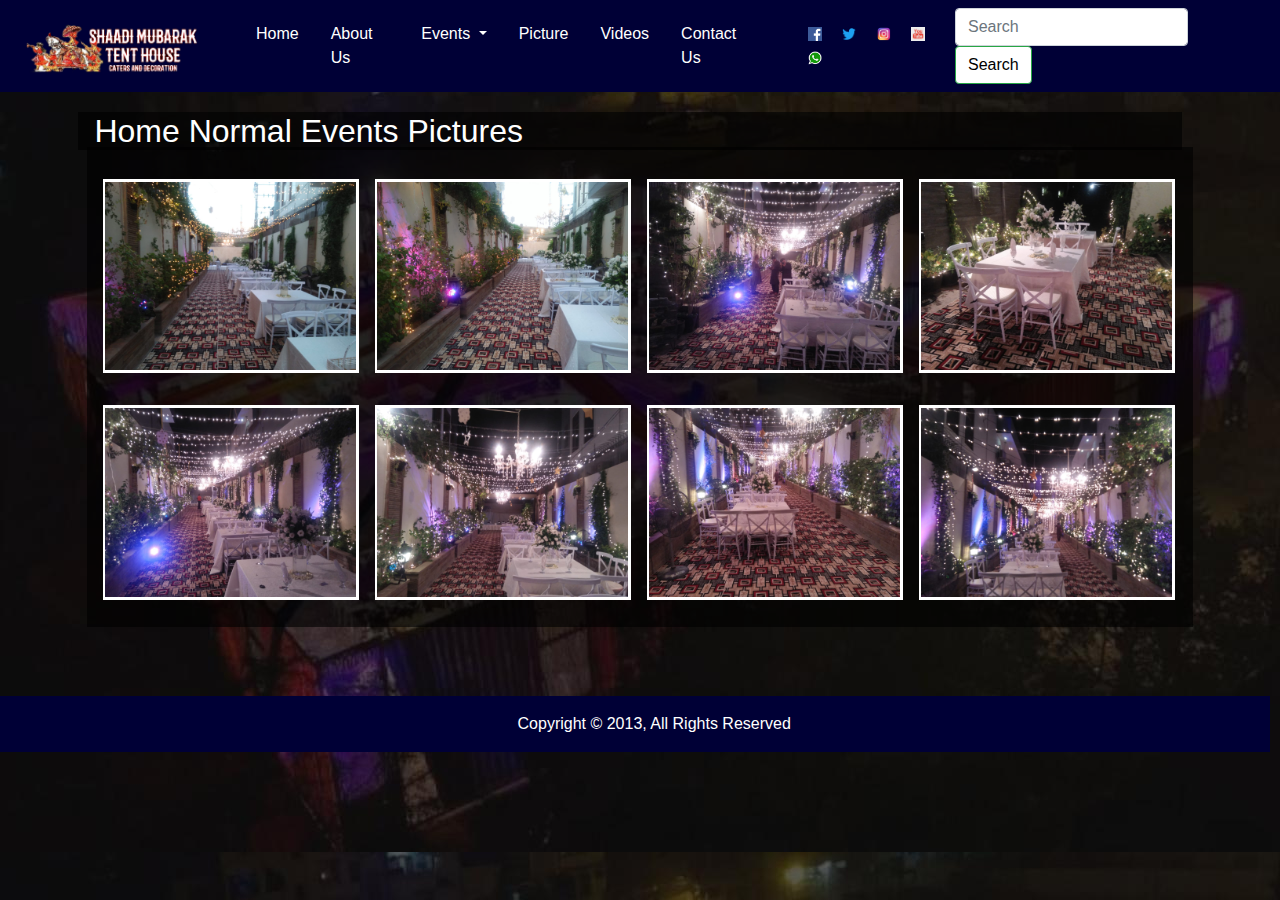
<file: About/Events/Pictures/Home Normal Events.html>
<!DOCTYPE html>
<html lang="en">
<head>
   <title>Home Normal Events Pictures</title>
   
   <link rel="stylesheet" href="bootstrap-4.5.0-dist/bootstrap-4.5.0-dist/css/bootstrap.min.css">
   <link rel="stylesheet" href="style setup pic.css">
</head>
<body>

<!-- navbar -->
<nav class="navbar navbar-expand-lg navbar-light navbar fixed-top" style="background-color: rgb(0, 0, 54);">
  <a class="navbar-brand" href="#"><img width="200em"  src="Images/Logo.png" alt=""></a>
  <button class="navbar-toggler " type="button" data-toggle="collapse" style="background: white;" data-target="#navbarNav" aria-controls="navbarNav" aria-expanded="false" aria-label="Toggle navigation">
    <span class="navbar-toggler-icon"></span>
  </button>
  <div class="collapse navbar-collapse" id="navbarNav">
    <ul class="navbar-nav">
      <li class="nav-item active" >
        <a class="nav-link "  style="color: white;" href="../../../Index.html">Home <span class="sr-only">(current)</span></a>
      </li>
      <li class="nav-item">
        <a class="nav-link"style=" color: white ;  " href="../../About.html">About Us </a>
      </li>
      <li class="nav-item dropdown">
        <a class="nav-link dropdown-toggle" style="color: white;" href="" id="navbarDropdownMenuLink" role="button" data-toggle="dropdown" aria-haspopup="true" aria-expanded="false">
          Events
        </a>
        <div class="dropdown-menu" aria-labelledby="navbarDropdownMenuLink">
          <a class="dropdown-item" href="Birthday Party Setup Picture.html">Birthday Party Events</a>
          <a class="dropdown-item" href="Home Normal Events.html">Home Normal Events</a>
          <a class="dropdown-item" href="Home Events High Level (Deco Setup}.html">Home Events High Level (Deco Setup}</a>
          <a class="dropdown-item" href="Mehndi Normal Events Picture.html">Mehndi Normal Events</a>
          <a class="dropdown-item" href="Mehndi High Level Events.html">Mehndi High Level Events</a>
          <a class="dropdown-item" href="Wedding Events {SS Chair Setup).html">Wedding Events {SS Chair Setup)</a>
          <a class="dropdown-item" href="Wedding High Level Events.html">Wedding High Level Events</a>
          <a class="dropdown-item" href="Traceings.html">Traceings</a>

        </div>
      <li class="nav-item">
        <a class="nav-link" style=" color:  white; "  href="Pictures.html">Picture</a>
      </li>
      <li class="nav-item">
        <a class="nav-link"style="color: white;" href="./Videos/Videos.html">Videos</a>
      </li>
      <li class="nav-item">
        <a class="nav-link" style="color: white;" href="./Videos/Contact/Contact.html">Contact Us</a>
      </li>
     </ul>

    <div class="soc">
       <a target="_blank" href="https://www.facebook.com/Shaadimubaraktenthouse/?eid=ARB8Vs0pm11snLtcOQpjMj47XvUeZtHVXkoTnt2Bm6SD-M5EHz_ljJs9ihQ5Iyw70YPJHBimFO0CYRDM"> <img style="margin-left: 1em;" src="Images/Facebook Logo.png" width="14em" alt=""></a>
       <a target="_blank" href="https://twitter.com/RealShoaib619"> <img style="margin-left: 1em;" src="Images/Twitter Logo.png" width="14em" alt=""></a>
       <a target="_blank" href="https://www.instagram.com/shoaibmalik.619/"> <img style="margin-left: 1em;" src="Images/Instagram Logo.png" width="14em" alt=""></a>
       <a target="_blank" href="https://www.youtube.com/channel/UCdIbB-25d8t3XIDaBJpVXZw"> <img style="margin-left: 1em;" src="Images/Youtube Logo.jpg" width="14em" alt=""></a>
       <a target="_blank" href="https://api.whatsapp.com/send?phone=923411801035&data=Abtb9pAlcjrziKCZnV6mReRPcp7Mvo5G25nAhCoXA_om6pODvRwMsstuwDWGoDzhWSZeqgNELaDTyqx-PETThMZeMnqMu-3A3X3YgQE1TOzhMQh7qbSUyLguGSv-BmjY44c&source=FB_Ads"> <img style="margin-left: 1em;" src="Images/Whatsapp Logo.png" width="14em" alt=""></a>
    </div>
  </div>

  <!-- Search -->
  <form class="form-inline " >
    <input class="form-control mr-sm-2"  type="search" placeholder="Search" aria-label="Search">
    <button class="btn btn-outline-success my-2 my-sm-0" style=" background-color: white; color: black; " type="submit">Search</button>
  </form>
  </nav>
</nav>


    <div class="text1">
      <h2>Home Normal Events Pictures</h2>
      </div>
    
    <div class="container" id="mcontainer">
      <div class="row row-cols-4">

        <div class="col" id="col1" >

             <a target="_blank" href="Images/Home Normal Events/IMG-20190606-WA0183.jpg" > <img class="img1" src="Images/Home Normal Events/IMG-20190606-WA0183.jpg" alt=""> </a>
        </div>
          <div class="col"id="col1" >
            
            <a target="_blank" href="Images/Home Normal Events/IMG-20190606-WA0190.jpg" > <img class="img1" src="Images/Home Normal Events/IMG-20190606-WA0190.jpg" alt=""> </a>

  
        </div>
        <div class="col" id="col1">
          
          <a target="_blank" href="Images/Home Normal Events/IMG-20190606-WA0205.jpg" > <img class="img1" src="Images/Home Normal Events/IMG-20190606-WA0205.jpg" alt=""> </a>

  
        </div>
        <div class="col" id="col1">
          <a target="_blank" href="Images/Home Normal Events/IMG-20190606-WA0208.jpg" > <img class="img1" src="Images/Home Normal Events/IMG-20190606-WA0208.jpg" alt=""> </a>

        </div>
                <div class="col" id="col1">
          <a target="_blank" href="Images/Home Normal Events/IMG-20190606-WA0213.jpg" > <img class="img1" src="Images/Home Normal Events/IMG-20190606-WA0213.jpg" alt=""> </a>

        </div>

        <div class="col" id="col1">
          <a target="_blank" href="Images/Home Normal Events/IMG-20190606-WA0218.jpg" > <img class="img1" src="Images/Home Normal Events/IMG-20190606-WA0218.jpg" alt=""> </a>

        </div>

        <div class="col" id="col1">
          <a target="_blank" href="Images/Home Normal Events/IMG-20190606-WA0228.jpg" > <img class="img1" src="Images/Home Normal Events/IMG-20190606-WA0228.jpg" alt=""> </a>

        </div>

        <div class="col" id="col1">
          <a target="_blank" href="Images/Home Normal Events/IMG-20190606-WA0229.jpg" > <img class="img1" src="Images/Home Normal Events/IMG-20190606-WA0229.jpg" alt=""> </a>

        </div>

      </div>


      <div class="container-fluid" id="fool">
        <div class="row">
          <div class="col " id="fff">
            Copyright © 2013, All Rights Reserved
          </div>
      





    <script src="https://code.jquery.com/jquery-3.5.1.slim.min.js" integrity="sha384-DfXdz2htPH0lsSSs5nCTpuj/zy4C+OGpamoFVy38MVBnE+IbbVYUew+OrCXaRkfj" crossorigin="anonymous"></script>
    <script src="https://cdn.jsdelivr.net/npm/popper.js@1.16.0/dist/umd/popper.min.js" integrity="sha384-Q6E9RHvbIyZFJoft+2mJbHaEWldlvI9IOYy5n3zV9zzTtmI3UksdQRVvoxMfooAo" crossorigin="anonymous"></script>
    <script src="https://stackpath.bootstrapcdn.com/bootstrap/4.5.0/js/bootstrap.min.js" integrity="sha384-OgVRvuATP1z7JjHLkuOU7Xw704+h835Lr+6QL9UvYjZE3Ipu6Tp75j7Bh/kR0JKI" crossorigin="anonymous"></script>
</body>


</html>
</file>
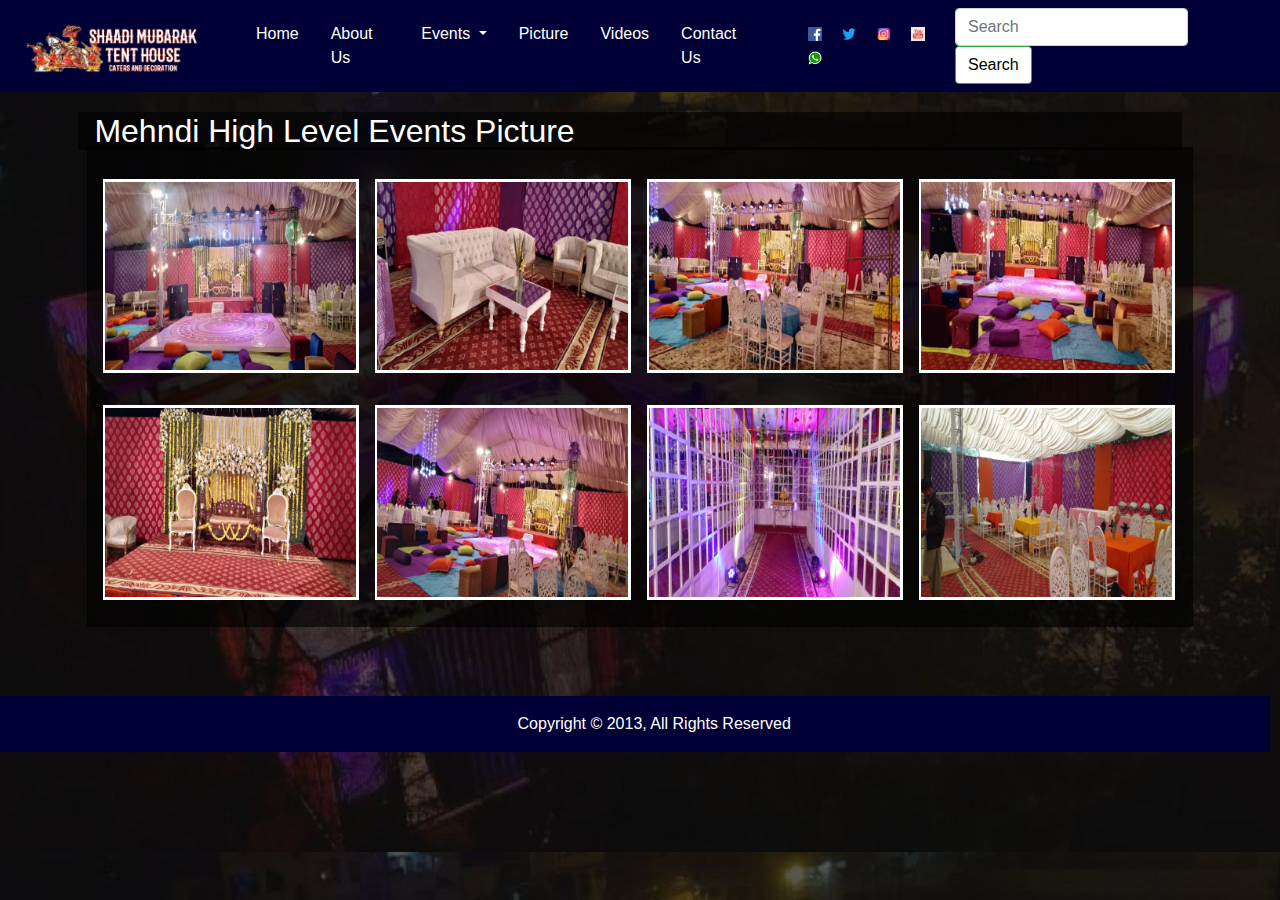
<file: About/Events/Pictures/Mehndi High Level Events.html>
<!DOCTYPE html>
<html lang="en">
<head>
   <title>Mehndi High Level Events Picture</title>
   
   <link rel="stylesheet" href="bootstrap-4.5.0-dist/bootstrap-4.5.0-dist/css/bootstrap.min.css">
   <link rel="stylesheet" href="style setup pic.css">
</head>
<body>

<!-- navbar -->
<nav class="navbar navbar-expand-lg navbar-light navbar fixed-top" style="background-color: rgb(0, 0, 54);">
  <a class="navbar-brand" href="#"><img width="200em"  src="Images/Logo.png" alt=""></a>
  <button class="navbar-toggler " type="button" data-toggle="collapse" style="background: white;" data-target="#navbarNav" aria-controls="navbarNav" aria-expanded="false" aria-label="Toggle navigation">
    <span class="navbar-toggler-icon"></span>
  </button>
  <div class="collapse navbar-collapse" id="navbarNav">
    <ul class="navbar-nav">
      <li class="nav-item active" >
        <a class="nav-link "  style="color: white;" href="../../../Index.html">Home <span class="sr-only">(current)</span></a>
      </li>
      <li class="nav-item">
        <a class="nav-link"style=" color: white ;  " href="../../About.html">About Us </a>
      </li>
      <li class="nav-item dropdown">
        <a class="nav-link dropdown-toggle" style="color: white;" href="" id="navbarDropdownMenuLink" role="button" data-toggle="dropdown" aria-haspopup="true" aria-expanded="false">
          Events
        </a>
        <div class="dropdown-menu" aria-labelledby="navbarDropdownMenuLink">
          <a class="dropdown-item" href="Birthday Party Setup Picture.html">Birthday Party Events</a>
          <a class="dropdown-item" href="Home Normal Events.html">Home Normal Events</a>
          <a class="dropdown-item" href="Home Events High Level (Deco Setup}.html">Home Events High Level (Deco Setup}</a>
          <a class="dropdown-item" href="Mehndi Normal Events Picture.html">Mehndi Normal Events</a>
          <a class="dropdown-item" href="Mehndi High Level Events.html">Mehndi High Level Events</a>
          <a class="dropdown-item" href="Wedding Events {SS Chair Setup).html">Wedding Events {SS Chair Setup)</a>
          <a class="dropdown-item" href="Wedding High Level Events.html">Wedding High Level Events</a>
          <a class="dropdown-item" href="Traceings.html">Traceings</a>

        </div>
      <li class="nav-item">
        <a class="nav-link" style=" color:  white; "  href="Pictures.html">Picture</a>
      </li>
      <li class="nav-item">
        <a class="nav-link"style="color: white;" href="./Videos/Videos.html">Videos</a>
      </li>
      <li class="nav-item">
        <a class="nav-link" style="color: white;" href="./Videos/Contact/Contact.html">Contact Us</a>
      </li>
     </ul>

    <div class="soc">
       <a target="_blank" href="https://www.facebook.com/Shaadimubaraktenthouse/?eid=ARB8Vs0pm11snLtcOQpjMj47XvUeZtHVXkoTnt2Bm6SD-M5EHz_ljJs9ihQ5Iyw70YPJHBimFO0CYRDM"> <img style="margin-left: 1em;" src="Images/Facebook Logo.png" width="14em" alt=""></a>
       <a target="_blank" href="https://twitter.com/RealShoaib619"> <img style="margin-left: 1em;" src="Images/Twitter Logo.png" width="14em" alt=""></a>
       <a target="_blank" href="https://www.instagram.com/shoaibmalik.619/"> <img style="margin-left: 1em;" src="Images/Instagram Logo.png" width="14em" alt=""></a>
       <a target="_blank" href="https://www.youtube.com/channel/UCdIbB-25d8t3XIDaBJpVXZw"> <img style="margin-left: 1em;" src="Images/Youtube Logo.jpg" width="14em" alt=""></a>
       <a target="_blank" href="https://api.whatsapp.com/send?phone=923411801035&data=Abtb9pAlcjrziKCZnV6mReRPcp7Mvo5G25nAhCoXA_om6pODvRwMsstuwDWGoDzhWSZeqgNELaDTyqx-PETThMZeMnqMu-3A3X3YgQE1TOzhMQh7qbSUyLguGSv-BmjY44c&source=FB_Ads"> <img style="margin-left: 1em;" src="Images/Whatsapp Logo.png" width="14em" alt=""></a>
    </div>
  </div>

  <!-- Search -->
  <form class="form-inline " >
    <input class="form-control mr-sm-2"  type="search" placeholder="Search" aria-label="Search">
    <button class="btn btn-outline-success my-2 my-sm-0" style=" background-color: white; color: black; " type="submit">Search</button>
  </form>
  </nav>
</nav>


    <div class="text1">
      <h2>Mehndi High Level Events Picture</h2>
      </div>
    
    <div class="container" id="mcontainer">
      <div class="row row-cols-4">

        <div class="col" id="col1" >

             <a target="_blank" href="Images/Mehndi High Level Events/IMG-20190201-WA0074.jpg" > <img class="img1" src="Images/Mehndi High Level Events/IMG-20190201-WA0074.jpg" alt=""> </a>
        </div>
          <div class="col"id="col1" >
            
            <a target="_blank" href="Images/Mehndi High Level Events/IMG-20190201-WA0077.jpg" > <img class="img1" src="Images/Mehndi High Level Events/IMG-20190201-WA0077.jpg" alt=""> </a>

  
        </div>
        <div class="col" id="col1">
          
          <a target="_blank" href="Images/Mehndi High Level Events/IMG-20190201-WA0087.jpg" > <img class="img1" src="Images/Mehndi High Level Events/IMG-20190201-WA0087.jpg" alt=""> </a>

  
        </div>
        <div class="col" id="col1">
          <a target="_blank" href="Images/Mehndi High Level Events/IMG-20190201-WA0113.jpg" > <img class="img1" src="Images/Mehndi High Level Events/IMG-20190201-WA0113.jpg" alt=""> </a>

        </div>
                <div class="col" id="col1">
          <a target="_blank" href="Images/Mehndi High Level Events/IMG-20190201-WA0125.jpg" > <img class="img1" src="Images/Mehndi High Level Events/IMG-20190201-WA0125.jpg" alt=""> </a>

        </div>

        <div class="col" id="col1">
          <a target="_blank" href="Images/Mehndi High Level Events/IMG-20190201-WA0146.jpg" > <img class="img1" src="Images/Mehndi High Level Events/IMG-20190201-WA0146.jpg" alt=""> </a>

        </div>

        <div class="col" id="col1">
          <a target="_blank" href="Images/Mehndi High Level Events/IMG-20190201-WA0154.jpg" > <img class="img1" src="Images/Mehndi High Level Events/IMG-20190201-WA0154.jpg" alt=""> </a>

        </div>

        <div class="col" id="col1">
          <a target="_blank" href="Images/Mehndi High Level Events/IMG-20190208-WA0011.jpg" > <img class="img1" src="Images/Mehndi High Level Events/IMG-20190208-WA0011.jpg" alt=""> </a>

        </div>

      </div>


      <div class="container-fluid" id="fool">
        <div class="row">
          <div class="col " id="fff">
            Copyright © 2013, All Rights Reserved
          </div>
      





    <script src="https://code.jquery.com/jquery-3.5.1.slim.min.js" integrity="sha384-DfXdz2htPH0lsSSs5nCTpuj/zy4C+OGpamoFVy38MVBnE+IbbVYUew+OrCXaRkfj" crossorigin="anonymous"></script>
    <script src="https://cdn.jsdelivr.net/npm/popper.js@1.16.0/dist/umd/popper.min.js" integrity="sha384-Q6E9RHvbIyZFJoft+2mJbHaEWldlvI9IOYy5n3zV9zzTtmI3UksdQRVvoxMfooAo" crossorigin="anonymous"></script>
    <script src="https://stackpath.bootstrapcdn.com/bootstrap/4.5.0/js/bootstrap.min.js" integrity="sha384-OgVRvuATP1z7JjHLkuOU7Xw704+h835Lr+6QL9UvYjZE3Ipu6Tp75j7Bh/kR0JKI" crossorigin="anonymous"></script>
</body>


</html>
</file>
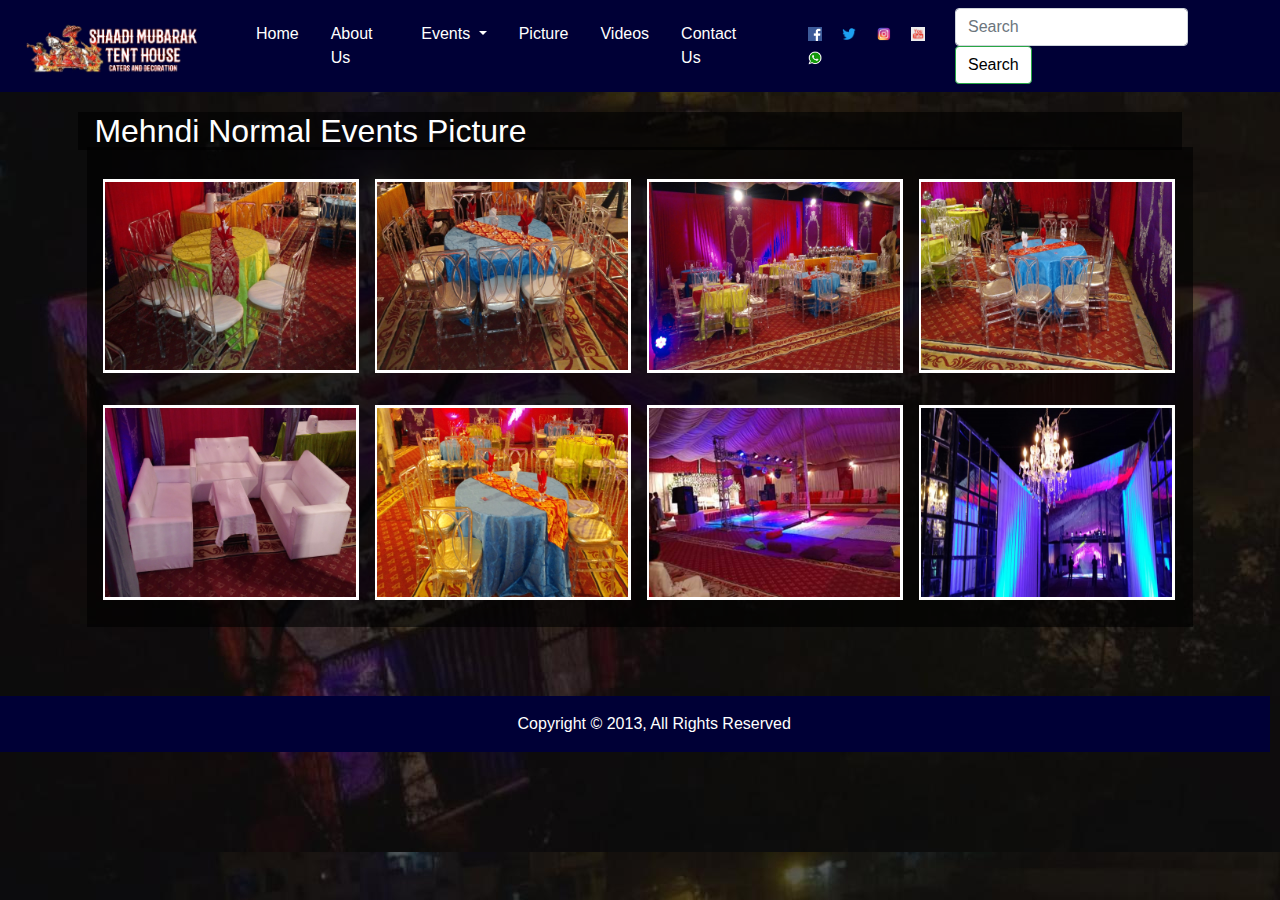
<file: About/Events/Pictures/Mehndi Normal Events Picture.html>
<!DOCTYPE html>
<html lang="en">
<head>
   <title>Mehndi Normal Events Picture</title>
   
   <link rel="stylesheet" href="bootstrap-4.5.0-dist/bootstrap-4.5.0-dist/css/bootstrap.min.css">
   <link rel="stylesheet" href="style setup pic.css">
</head>
<body>

<!-- navbar -->
   <nav class="navbar navbar-expand-lg navbar-light navbar fixed-top" style="background-color: rgb(0, 0, 54);">
      <a class="navbar-brand" href="#"><img width="200em"  src="Images/Logo.png" alt=""></a>
      <button class="navbar-toggler " type="button" data-toggle="collapse" style="background: white;" data-target="#navbarNav" aria-controls="navbarNav" aria-expanded="false" aria-label="Toggle navigation">
        <span class="navbar-toggler-icon"></span>
      </button>
      <div class="collapse navbar-collapse" id="navbarNav">
        <ul class="navbar-nav">
          <li class="nav-item active" >
            <a class="nav-link "  style="color: white;" href="../../../Index.html">Home <span class="sr-only">(current)</span></a>
          </li>
          <li class="nav-item">
            <a class="nav-link"style=" color: white ;  " href="../../About.html">About Us </a>
          </li>
          <li class="nav-item dropdown">
            <a class="nav-link dropdown-toggle" style="color: white;" href="" id="navbarDropdownMenuLink" role="button" data-toggle="dropdown" aria-haspopup="true" aria-expanded="false">
              Events
            </a>
            <div class="dropdown-menu" aria-labelledby="navbarDropdownMenuLink">
              <a class="dropdown-item" href="Birthday Party Setup Picture.html">Birthday Party Events</a>
              <a class="dropdown-item" href="Home Normal Events.html">Home Normal Events</a>
              <a class="dropdown-item" href="Home Events High Level (Deco Setup}.html">Home Events High Level (Deco Setup}</a>
              <a class="dropdown-item" href="Mehndi Normal Events Picture.html">Mehndi Normal Events</a>
              <a class="dropdown-item" href="Mehndi High Level Events.html">Mehndi High Level Events</a>
              <a class="dropdown-item" href="Wedding Events {SS Chair Setup).html">Wedding Events {SS Chair Setup)</a>
              <a class="dropdown-item" href="Wedding High Level Events.html">Wedding High Level Events</a>
              <a class="dropdown-item" href="Traceings.html">Traceings</a>
  
            </div>
          <li class="nav-item">
            <a class="nav-link" style=" color:  white; "  href="Pictures.html">Picture</a>
          </li>
          <li class="nav-item">
            <a class="nav-link"style="color: white;" href="./Videos/Videos.html">Videos</a>
          </li>
          <li class="nav-item">
            <a class="nav-link" style="color: white;" href="./Videos/Contact/Contact.html">Contact Us</a>
          </li>
         </ul>

        <div class="soc">
           <a target="_blank" href="https://www.facebook.com/Shaadimubaraktenthouse/?eid=ARB8Vs0pm11snLtcOQpjMj47XvUeZtHVXkoTnt2Bm6SD-M5EHz_ljJs9ihQ5Iyw70YPJHBimFO0CYRDM"> <img style="margin-left: 1em;" src="Images/Facebook Logo.png" width="14em" alt=""></a>
           <a target="_blank" href="https://twitter.com/RealShoaib619"> <img style="margin-left: 1em;" src="Images/Twitter Logo.png" width="14em" alt=""></a>
           <a target="_blank" href="https://www.instagram.com/shoaibmalik.619/"> <img style="margin-left: 1em;" src="Images/Instagram Logo.png" width="14em" alt=""></a>
           <a target="_blank" href="https://www.youtube.com/channel/UCdIbB-25d8t3XIDaBJpVXZw"> <img style="margin-left: 1em;" src="Images/Youtube Logo.jpg" width="14em" alt=""></a>
           <a target="_blank" href="https://api.whatsapp.com/send?phone=923411801035&data=Abtb9pAlcjrziKCZnV6mReRPcp7Mvo5G25nAhCoXA_om6pODvRwMsstuwDWGoDzhWSZeqgNELaDTyqx-PETThMZeMnqMu-3A3X3YgQE1TOzhMQh7qbSUyLguGSv-BmjY44c&source=FB_Ads"> <img style="margin-left: 1em;" src="Images/Whatsapp Logo.png" width="14em" alt=""></a>
        </div>
      </div>

      <!-- Search -->
      <form class="form-inline " >
        <input class="form-control mr-sm-2"  type="search" placeholder="Search" aria-label="Search">
        <button class="btn btn-outline-success my-2 my-sm-0" style=" background-color: white; color: black; " type="submit">Search</button>
      </form>
      </nav>
    </nav>


    <div class="text1">
      <h2>Mehndi Normal Events Picture</h2>
      </div>
    
    <div class="container" id="mcontainer">
      <div class="row row-cols-4">

        <div class="col" id="col1" >

             <a target="_blank" href="Images/Mehndi Normal Events/20161229_184616.jpg" > <img class="img1" src="Images/Mehndi Normal Events/20161229_184616.jpg" alt=""> </a>
        </div>
          <div class="col"id="col1" >
            
            <a target="_blank" href="Images/Mehndi Normal Events/20161229_184624.jpg" > <img class="img1" src="Images/Mehndi Normal Events/20161229_184624.jpg" alt=""> </a>

  
        </div>
        <div class="col" id="col1">
          
          <a target="_blank" href="Images/Mehndi Normal Events/20161229_194140.jpg" > <img class="img1" src="Images/Mehndi Normal Events/20161229_194140.jpg" alt=""> </a>

  
        </div>
        <div class="col" id="col1">
          <a target="_blank" href="Images/Mehndi Normal Events/20161229_194211.jpg" > <img class="img1" src="Images/Mehndi Normal Events/20161229_194211.jpg" alt=""> </a>

        </div>
                <div class="col" id="col1">
          <a target="_blank" href="Images/Mehndi Normal Events/20161229_194343.jpg" > <img class="img1" src="Images/Mehndi Normal Events/20161229_194343.jpg" alt=""> </a>

        </div>

        <div class="col" id="col1">
          <a target="_blank" href="Images/Mehndi Normal Events/20161229_194542.jpg" > <img class="img1" src="Images/Mehndi Normal Events/20161229_194542.jpg" alt=""> </a>

        </div>

        <div class="col" id="col1">
          <a target="_blank" href="Images/Mehndi Normal Events/IMG-20181230-WA0521.jpg" > <img class="img1" src="Images/Mehndi Normal Events/IMG-20181230-WA0521.jpg" alt=""> </a>

        </div>

        <div class="col" id="col1">
          <a target="_blank" href="Images/Mehndi Normal Events/IMG-20190217-WA0030.jpg" > <img class="img1" src="Images/Mehndi Normal Events/IMG-20190217-WA0030.jpg" alt=""> </a>

        </div>

      </div>


      <div class="container-fluid" id="fool">
        <div class="row">
          <div class="col " id="fff">
            Copyright © 2013, All Rights Reserved
          </div>
      





    <script src="https://code.jquery.com/jquery-3.5.1.slim.min.js" integrity="sha384-DfXdz2htPH0lsSSs5nCTpuj/zy4C+OGpamoFVy38MVBnE+IbbVYUew+OrCXaRkfj" crossorigin="anonymous"></script>
    <script src="https://cdn.jsdelivr.net/npm/popper.js@1.16.0/dist/umd/popper.min.js" integrity="sha384-Q6E9RHvbIyZFJoft+2mJbHaEWldlvI9IOYy5n3zV9zzTtmI3UksdQRVvoxMfooAo" crossorigin="anonymous"></script>
    <script src="https://stackpath.bootstrapcdn.com/bootstrap/4.5.0/js/bootstrap.min.js" integrity="sha384-OgVRvuATP1z7JjHLkuOU7Xw704+h835Lr+6QL9UvYjZE3Ipu6Tp75j7Bh/kR0JKI" crossorigin="anonymous"></script>
</body>


</html>
</file>
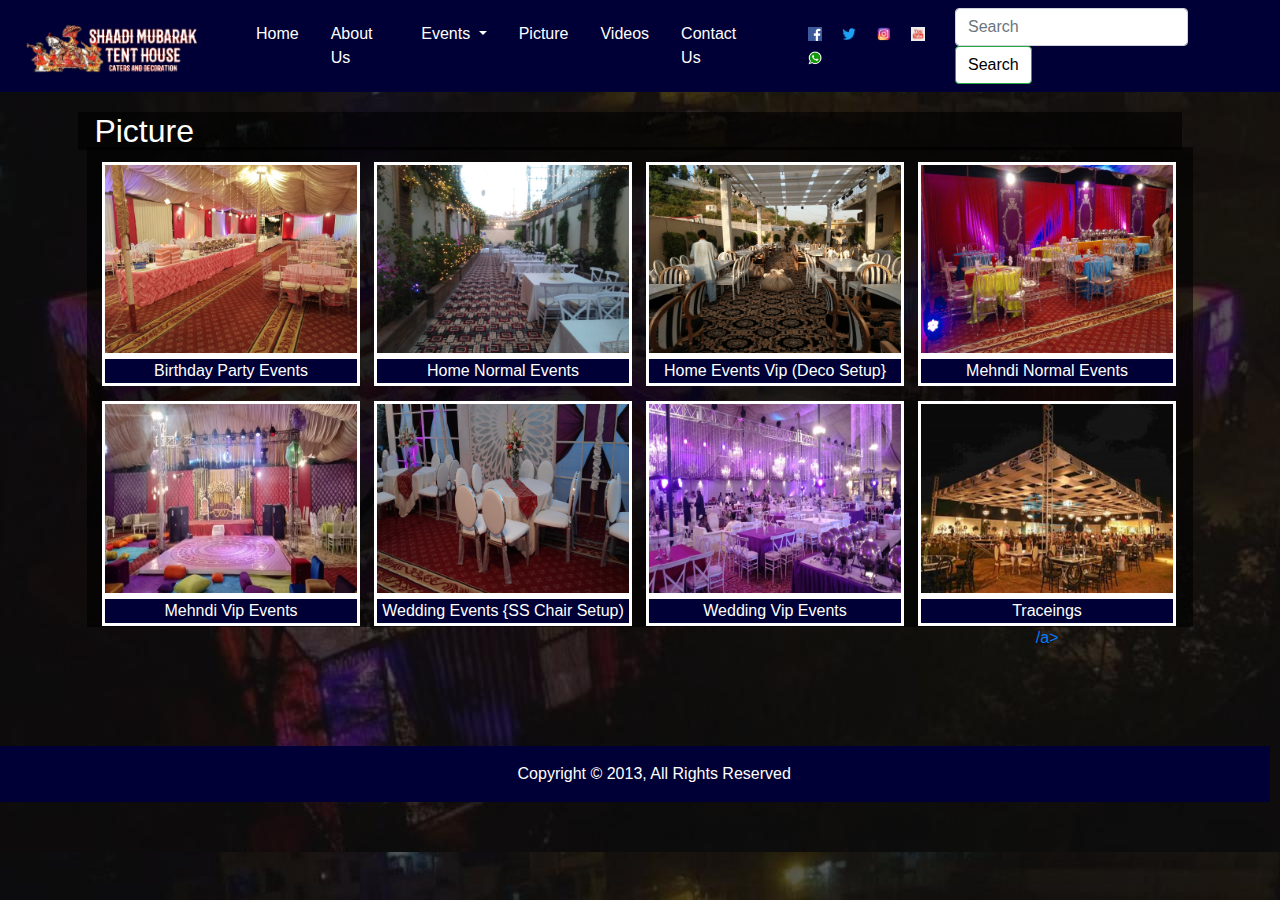
<file: About/Events/Pictures/Pictures.html>
<!DOCTYPE html>
<html lang="en">
<head>
   <title>Pictures</title>
   
   <link rel="stylesheet" href="bootstrap-4.5.0-dist/bootstrap-4.5.0-dist/css/bootstrap.min.css">
   <link rel="stylesheet" href="style.css">
</head>
<body>

<!-- navbar -->
   <nav class="navbar navbar-expand-lg navbar-light navbar fixed-top" style="background-color: rgb(0, 0, 54);">
      <a class="navbar-brand" href="#"><img width="200em"  src="Images/Logo.png" alt=""></a>
      <button class="navbar-toggler " type="button" data-toggle="collapse" style="background: white;" data-target="#navbarNav" aria-controls="navbarNav" aria-expanded="false" aria-label="Toggle navigation">
        <span class="navbar-toggler-icon"></span>
      </button>
      <div class="collapse navbar-collapse" id="navbarNav">
        <ul class="navbar-nav">
          <li class="nav-item active" >
            <a class="nav-link "  style="color: white;" href="../../../Index.html">Home <span class="sr-only">(current)</span></a>
          </li>
          <li class="nav-item">
            <a class="nav-link"style=" color: white ;  " href="../../About.html">About Us </a>
          </li>
          <li class="nav-item dropdown">
            <a class="nav-link dropdown-toggle" style="color: white;" href="" id="navbarDropdownMenuLink" role="button" data-toggle="dropdown" aria-haspopup="true" aria-expanded="false">
              Events
            </a>
            <div class="dropdown-menu" aria-labelledby="navbarDropdownMenuLink">
              <a class="dropdown-item" href="Birthday Party Setup Picture.html">Birthday Party Events</a>
              <a class="dropdown-item" href="Home Normal Events.html">Home Normal Events</a>
              <a class="dropdown-item" href="Home Events High Level (Deco Setup}.html">Home Events High Level (Deco Setup}</a>
              <a class="dropdown-item" href="Mehndi Normal Events Picture.html">Mehndi Normal Events</a>
              <a class="dropdown-item" href="Mehndi High Level Events.html">Mehndi High Level Events</a>
              <a class="dropdown-item" href="Wedding Events {SS Chair Setup).html">Wedding Events {SS Chair Setup)</a>
              <a class="dropdown-item" href="Wedding High Level Events.html">Wedding High Level Events</a>
              <a class="dropdown-item" href="Traceings.html">Traceings</a>
  
            </div>
          <li class="nav-item">
            <a class="nav-link" style=" color:  white; "  href="Pictures.html">Picture</a>
          </li>
          <li class="nav-item">
            <a class="nav-link"style="color: white;" href="./Videos/Videos.html">Videos</a>
          </li>
          <li class="nav-item">
            <a class="nav-link" style="color: white;" href="./Videos/Contact/Contact.html">Contact Us</a>
          </li>
         </ul>

        <div class="soc">
           <a target="_blank" href="https://www.facebook.com/Shaadimubaraktenthouse/?eid=ARB8Vs0pm11snLtcOQpjMj47XvUeZtHVXkoTnt2Bm6SD-M5EHz_ljJs9ihQ5Iyw70YPJHBimFO0CYRDM"> <img style="margin-left: 1em;" src="Images/Facebook Logo.png" width="14em" alt=""></a>
           <a target="_blank" href="https://twitter.com/RealShoaib619"> <img style="margin-left: 1em;" src="Images/Twitter Logo.png" width="14em" alt=""></a>
           <a target="_blank" href="https://www.instagram.com/shoaibmalik.619/"> <img style="margin-left: 1em;" src="Images/Instagram Logo.png" width="14em" alt=""></a>
           <a target="_blank" href="https://www.youtube.com/channel/UCdIbB-25d8t3XIDaBJpVXZw"> <img style="margin-left: 1em;" src="Images/Youtube Logo.jpg" width="14em" alt=""></a>
           <a target="_blank" href="https://api.whatsapp.com/send?phone=923411801035&data=Abtb9pAlcjrziKCZnV6mReRPcp7Mvo5G25nAhCoXA_om6pODvRwMsstuwDWGoDzhWSZeqgNELaDTyqx-PETThMZeMnqMu-3A3X3YgQE1TOzhMQh7qbSUyLguGSv-BmjY44c&source=FB_Ads"> <img style="margin-left: 1em;" src="Images/Whatsapp Logo.png" width="14em" alt=""></a>
        </div>
      </div>

      <!-- Search -->
      <form class="form-inline " >
        <input class="form-control mr-sm-2"  type="search" placeholder="Search" aria-label="Search">
        <button class="btn btn-outline-success my-2 my-sm-0" style=" background-color: white; color: black; " type="submit">Search</button>
      </form>
      </nav>
    </nav>


    <div class="text1">
      <h2>Picture</h2>
      </div>
    
    <div class="container" id="mcontainer">
      <div class="row row-cols-4">

        <div class="col" id="col1" >
          
             <a href="Birthday Party Setup Picture.html" > <img class="img1" src="Images/Birthday Party Setup/1.jpeg" alt=""> <div class="texxt">Birthday Party Events</div> </a>
        </div>
          <div class="col"id="col1" >
            <a href="Home Normal Events.html" > <img class="img1" src="Images/Home Normal Events/IMG-20190606-WA0183.jpg" alt=""> <div class="texxt">Home Normal Events</div> </a>
  
        </div>
        <div class="col" id="col1">
          <a href="Home Events High Level (Deco Setup}.html" > <img class="img1" src="Images/Home Events High Level (Deco Setup}/1.jpg" alt=""> <div class="texxt">Home Events Vip  (Deco Setup} </div> </a>
          
  
        </div>
        <div class="col" id="col1">
               <a href="Mehndi Normal Events Picture.html" > <img class="img1" src="Images/Mehndi Normal Events/20161229_194140.jpg" alt=""> <div class="texxt">Mehndi Normal Events</div> </a>
        </div>
                <div class="col" id="col1">
               <a href="Mehndi High Level Events.html" > <img class="img1" src="Images/Mehndi High Level Events/IMG-20190201-WA0074.jpg"> <div class="texxt">Mehndi Vip   Events</div> </a>
        </div>

        <div class="col" id="col1">
               <a href="Wedding Events {SS Chair Setup).html" > <img class="img1" src="Images/Wedding Events {SS Chair Setup)/20161230_174607.jpg" alt=""> <div class="texxt">Wedding Events  {SS Chair Setup)</div></a>
        </div>

        <div class="col" id="col1">
               <a href="Wedding High Level Events.html" > <img class="img1" src="Images/Wedding High Level Events/IMG-20190222-WA0091.jpg" alt=""> <div class="texxt">Wedding Vip  Events</div> </a>
        </div>

        <div class="col" id="col1">
               <a href="Traceings.html" > <img class="img1" src="Images/Traceings/IMG-20181230-WA0293.jpg" alt=""> <div class="texxt">Traceings</div>/a>
        </div>

      </div>


      <div class="container-fluid" id="fool">
        <div class="row">
          <div class="col " id="fff">
            Copyright © 2013, All Rights Reserved
          </div>
      





    <script src="https://code.jquery.com/jquery-3.5.1.slim.min.js" integrity="sha384-DfXdz2htPH0lsSSs5nCTpuj/zy4C+OGpamoFVy38MVBnE+IbbVYUew+OrCXaRkfj" crossorigin="anonymous"></script>
    <script src="https://cdn.jsdelivr.net/npm/popper.js@1.16.0/dist/umd/popper.min.js" integrity="sha384-Q6E9RHvbIyZFJoft+2mJbHaEWldlvI9IOYy5n3zV9zzTtmI3UksdQRVvoxMfooAo" crossorigin="anonymous"></script>
    <script src="https://stackpath.bootstrapcdn.com/bootstrap/4.5.0/js/bootstrap.min.js" integrity="sha384-OgVRvuATP1z7JjHLkuOU7Xw704+h835Lr+6QL9UvYjZE3Ipu6Tp75j7Bh/kR0JKI" crossorigin="anonymous"></script>
</body>


</html>
</file>
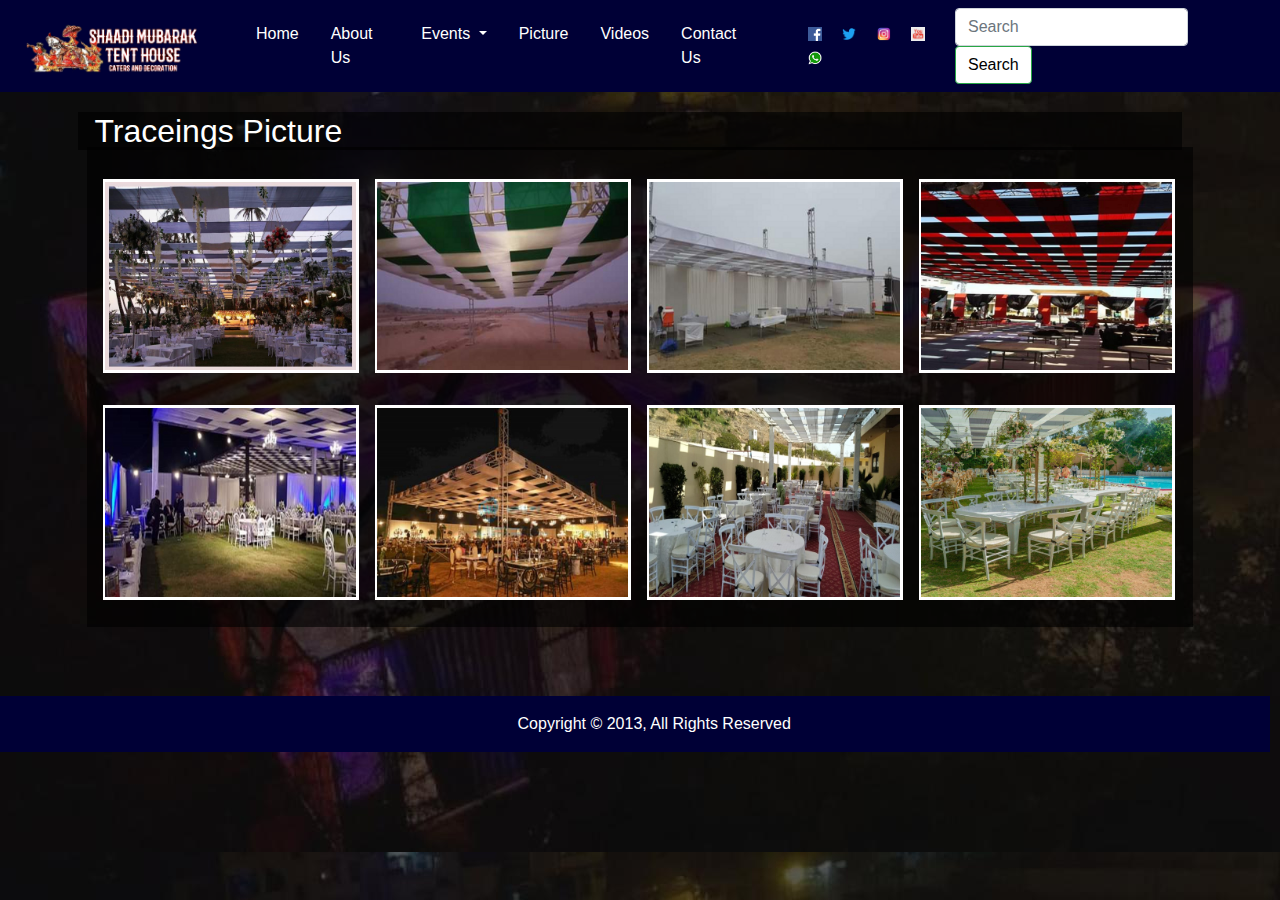
<file: About/Events/Pictures/Traceings.html>
<!DOCTYPE html>
<html lang="en">
<head>
   <title>Traceings Picture</title>
   
   <link rel="stylesheet" href="bootstrap-4.5.0-dist/bootstrap-4.5.0-dist/css/bootstrap.min.css">
   <link rel="stylesheet" href="style setup pic.css">
</head>
<body>

<!-- navbar -->
<nav class="navbar navbar-expand-lg navbar-light navbar fixed-top" style="background-color: rgb(0, 0, 54);">
  <a class="navbar-brand" href="#"><img width="200em"  src="Images/Logo.png" alt=""></a>
  <button class="navbar-toggler " type="button" data-toggle="collapse" style="background: white;" data-target="#navbarNav" aria-controls="navbarNav" aria-expanded="false" aria-label="Toggle navigation">
    <span class="navbar-toggler-icon"></span>
  </button>
  <div class="collapse navbar-collapse" id="navbarNav">
    <ul class="navbar-nav">
      <li class="nav-item active" >
        <a class="nav-link "  style="color: white;" href="../../../Index.html">Home <span class="sr-only">(current)</span></a>
      </li>
      <li class="nav-item">
        <a class="nav-link"style=" color: white ;  " href="../../About.html">About Us </a>
      </li>
      <li class="nav-item dropdown">
        <a class="nav-link dropdown-toggle" style="color: white;" href="" id="navbarDropdownMenuLink" role="button" data-toggle="dropdown" aria-haspopup="true" aria-expanded="false">
          Events
        </a>
        <div class="dropdown-menu" aria-labelledby="navbarDropdownMenuLink">
          <a class="dropdown-item" href="Birthday Party Setup Picture.html">Birthday Party Events</a>
          <a class="dropdown-item" href="Home Normal Events.html">Home Normal Events</a>
          <a class="dropdown-item" href="Home Events High Level (Deco Setup}.html">Home Events High Level (Deco Setup}</a>
          <a class="dropdown-item" href="Mehndi Normal Events Picture.html">Mehndi Normal Events</a>
          <a class="dropdown-item" href="Mehndi High Level Events.html">Mehndi High Level Events</a>
          <a class="dropdown-item" href="Wedding Events {SS Chair Setup).html">Wedding Events {SS Chair Setup)</a>
          <a class="dropdown-item" href="Wedding High Level Events.html">Wedding High Level Events</a>
          <a class="dropdown-item" href="Traceings.html">Traceings</a>

        </div>
      <li class="nav-item">
        <a class="nav-link" style=" color:  white; "  href="Pictures.html">Picture</a>
      </li>
      <li class="nav-item">
        <a class="nav-link"style="color: white;" href="./Videos/Videos.html">Videos</a>
      </li>
      <li class="nav-item">
        <a class="nav-link" style="color: white;" href="./Videos/Contact/Contact.html">Contact Us</a>
      </li>
     </ul>

    <div class="soc">
       <a target="_blank" href="https://www.facebook.com/Shaadimubaraktenthouse/?eid=ARB8Vs0pm11snLtcOQpjMj47XvUeZtHVXkoTnt2Bm6SD-M5EHz_ljJs9ihQ5Iyw70YPJHBimFO0CYRDM"> <img style="margin-left: 1em;" src="Images/Facebook Logo.png" width="14em" alt=""></a>
       <a target="_blank" href="https://twitter.com/RealShoaib619"> <img style="margin-left: 1em;" src="Images/Twitter Logo.png" width="14em" alt=""></a>
       <a target="_blank" href="https://www.instagram.com/shoaibmalik.619/"> <img style="margin-left: 1em;" src="Images/Instagram Logo.png" width="14em" alt=""></a>
       <a target="_blank" href="https://www.youtube.com/channel/UCdIbB-25d8t3XIDaBJpVXZw"> <img style="margin-left: 1em;" src="Images/Youtube Logo.jpg" width="14em" alt=""></a>
       <a target="_blank" href="https://api.whatsapp.com/send?phone=923411801035&data=Abtb9pAlcjrziKCZnV6mReRPcp7Mvo5G25nAhCoXA_om6pODvRwMsstuwDWGoDzhWSZeqgNELaDTyqx-PETThMZeMnqMu-3A3X3YgQE1TOzhMQh7qbSUyLguGSv-BmjY44c&source=FB_Ads"> <img style="margin-left: 1em;" src="Images/Whatsapp Logo.png" width="14em" alt=""></a>
    </div>
  </div>

  <!-- Search -->
  <form class="form-inline " >
    <input class="form-control mr-sm-2"  type="search" placeholder="Search" aria-label="Search">
    <button class="btn btn-outline-success my-2 my-sm-0" style=" background-color: white; color: black; " type="submit">Search</button>
  </form>
  </nav>
</nav>


    <div class="text1">
      <h2>Traceings Picture</h2>
      </div>
    
    <div class="container" id="mcontainer">
      <div class="row row-cols-4">

        <div class="col" id="col1" >

             <a target="_blank" href="Images/Traceings/IMG-20180904-WA0008.jpg" > <img class="img1" src="Images/Traceings/IMG-20180904-WA0008.jpg" alt=""> </a>
        </div>
          <div class="col"id="col1" >
            
            <a target="_blank" href="Images/Traceings/IMG-20181230-WA0130.jpg" > <img class="img1" src="Images/Traceings/IMG-20181230-WA0130.jpg" alt=""> </a>

  
        </div>
        <div class="col" id="col1">
          
          <a target="_blank" href="Images/Traceings/IMG-20181230-WA0148.jpg" > <img class="img1" src="Images/Traceings/IMG-20181230-WA0148.jpg" alt=""> </a>

  
        </div>
        <div class="col" id="col1">
          <a target="_blank" href="Images/Traceings/IMG-20181230-WA0151.jpg" > <img class="img1" src="Images/Traceings/IMG-20181230-WA0151.jpg" alt=""> </a>

        </div>
                <div class="col" id="col1">
          <a target="_blank" href="Images/Traceings/IMG-20181230-WA0292.jpg" > <img class="img1" src="Images/Traceings/IMG-20181230-WA0292.jpg" alt=""> </a>

        </div>

        <div class="col" id="col1">
          <a target="_blank" href="Images/Traceings/IMG-20181230-WA0293.jpg" > <img class="img1" src="Images/Traceings/IMG-20181230-WA0293.jpg" alt=""> </a>

        </div>

        <div class="col" id="col1">
          <a target="_blank" href="Images/Traceings/IMG-20190210-WA0022.jpg" > <img class="img1" src="Images/Traceings/IMG-20190210-WA0022.jpg" alt=""> </a>

        </div>

        <div class="col" id="col1">
          <a target="_blank" href="Images/Traceings/IMG-20190620-WA0062.jpg" > <img class="img1" src="Images/Traceings/IMG-20190620-WA0062.jpg" alt=""> </a>

        </div>

      </div>


      <div class="container-fluid" id="fool">
        <div class="row">
          <div class="col " id="fff">
            Copyright © 2013, All Rights Reserved
          </div>
      





    <script src="https://code.jquery.com/jquery-3.5.1.slim.min.js" integrity="sha384-DfXdz2htPH0lsSSs5nCTpuj/zy4C+OGpamoFVy38MVBnE+IbbVYUew+OrCXaRkfj" crossorigin="anonymous"></script>
    <script src="https://cdn.jsdelivr.net/npm/popper.js@1.16.0/dist/umd/popper.min.js" integrity="sha384-Q6E9RHvbIyZFJoft+2mJbHaEWldlvI9IOYy5n3zV9zzTtmI3UksdQRVvoxMfooAo" crossorigin="anonymous"></script>
    <script src="https://stackpath.bootstrapcdn.com/bootstrap/4.5.0/js/bootstrap.min.js" integrity="sha384-OgVRvuATP1z7JjHLkuOU7Xw704+h835Lr+6QL9UvYjZE3Ipu6Tp75j7Bh/kR0JKI" crossorigin="anonymous"></script>
</body>


</html>
</file>
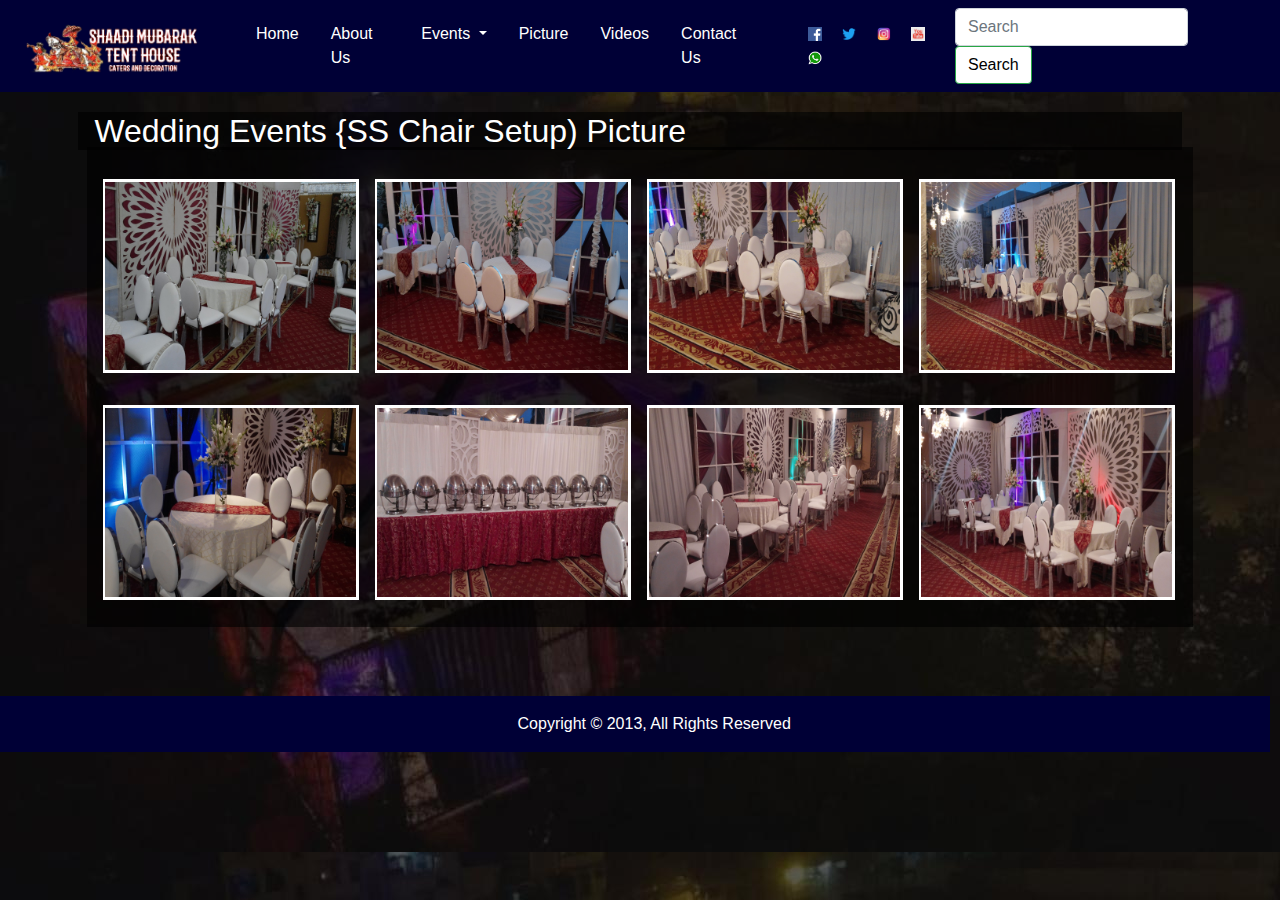
<file: About/Events/Pictures/Wedding Events {SS Chair Setup).html>
<!DOCTYPE html>
<html lang="en">
<head>
   <title>Wedding Events {SS Chair Setup) Picture</title>
   
   <link rel="stylesheet" href="bootstrap-4.5.0-dist/bootstrap-4.5.0-dist/css/bootstrap.min.css">
   <link rel="stylesheet" href="style setup pic.css">
</head>
<body>

<!-- navbar -->
<nav class="navbar navbar-expand-lg navbar-light navbar fixed-top" style="background-color: rgb(0, 0, 54);">
  <a class="navbar-brand" href="#"><img width="200em"  src="Images/Logo.png" alt=""></a>
  <button class="navbar-toggler " type="button" data-toggle="collapse" style="background: white;" data-target="#navbarNav" aria-controls="navbarNav" aria-expanded="false" aria-label="Toggle navigation">
    <span class="navbar-toggler-icon"></span>
  </button>
  <div class="collapse navbar-collapse" id="navbarNav">
    <ul class="navbar-nav">
      <li class="nav-item active" >
        <a class="nav-link "  style="color: white;" href="../../../Index.html">Home <span class="sr-only">(current)</span></a>
      </li>
      <li class="nav-item">
        <a class="nav-link"style=" color: white ;  " href="../../About.html">About Us </a>
      </li>
      <li class="nav-item dropdown">
        <a class="nav-link dropdown-toggle" style="color: white;" href="" id="navbarDropdownMenuLink" role="button" data-toggle="dropdown" aria-haspopup="true" aria-expanded="false">
          Events
        </a>
        <div class="dropdown-menu" aria-labelledby="navbarDropdownMenuLink">
          <a class="dropdown-item" href="Birthday Party Setup Picture.html">Birthday Party Events</a>
          <a class="dropdown-item" href="Home Normal Events.html">Home Normal Events</a>
          <a class="dropdown-item" href="Home Events High Level (Deco Setup}.html">Home Events High Level (Deco Setup}</a>
          <a class="dropdown-item" href="Mehndi Normal Events Picture.html">Mehndi Normal Events</a>
          <a class="dropdown-item" href="Mehndi High Level Events.html">Mehndi High Level Events</a>
          <a class="dropdown-item" href="Wedding Events {SS Chair Setup).html">Wedding Events {SS Chair Setup)</a>
          <a class="dropdown-item" href="Wedding High Level Events.html">Wedding High Level Events</a>
          <a class="dropdown-item" href="Traceings.html">Traceings</a>

        </div>
      <li class="nav-item">
        <a class="nav-link" style=" color:  white; "  href="Pictures.html">Picture</a>
      </li>
      <li class="nav-item">
        <a class="nav-link"style="color: white;" href="./Videos/Videos.html">Videos</a>
      </li>
      <li class="nav-item">
        <a class="nav-link" style="color: white;" href="./Videos/Contact/Contact.html">Contact Us</a>
      </li>
     </ul>

    <div class="soc">
       <a target="_blank" href="https://www.facebook.com/Shaadimubaraktenthouse/?eid=ARB8Vs0pm11snLtcOQpjMj47XvUeZtHVXkoTnt2Bm6SD-M5EHz_ljJs9ihQ5Iyw70YPJHBimFO0CYRDM"> <img style="margin-left: 1em;" src="Images/Facebook Logo.png" width="14em" alt=""></a>
       <a target="_blank" href="https://twitter.com/RealShoaib619"> <img style="margin-left: 1em;" src="Images/Twitter Logo.png" width="14em" alt=""></a>
       <a target="_blank" href="https://www.instagram.com/shoaibmalik.619/"> <img style="margin-left: 1em;" src="Images/Instagram Logo.png" width="14em" alt=""></a>
       <a target="_blank" href="https://www.youtube.com/channel/UCdIbB-25d8t3XIDaBJpVXZw"> <img style="margin-left: 1em;" src="Images/Youtube Logo.jpg" width="14em" alt=""></a>
       <a target="_blank" href="https://api.whatsapp.com/send?phone=923411801035&data=Abtb9pAlcjrziKCZnV6mReRPcp7Mvo5G25nAhCoXA_om6pODvRwMsstuwDWGoDzhWSZeqgNELaDTyqx-PETThMZeMnqMu-3A3X3YgQE1TOzhMQh7qbSUyLguGSv-BmjY44c&source=FB_Ads"> <img style="margin-left: 1em;" src="Images/Whatsapp Logo.png" width="14em" alt=""></a>
    </div>
  </div>

  <!-- Search -->
  <form class="form-inline " >
    <input class="form-control mr-sm-2"  type="search" placeholder="Search" aria-label="Search">
    <button class="btn btn-outline-success my-2 my-sm-0" style=" background-color: white; color: black; " type="submit">Search</button>
  </form>
  </nav>
</nav>

    <div class="text1">
      <h2>Wedding Events {SS Chair Setup) Picture</h2>
      </div>
    
    <div class="container" id="mcontainer">
      <div class="row row-cols-4">

        <div class="col" id="col1" >

             <a target="_blank" href="Images/Wedding Events {SS Chair Setup)/20161230_180408.jpg" > <img class="img1" src="Images/Wedding Events {SS Chair Setup)/20161230_173740.jpg" alt=""> </a>
        </div>
          <div class="col"id="col1" >
            
            <a target="_blank" href="Images/Wedding Events {SS Chair Setup)/20161230_174607.jpg" > <img class="img1" src="Images/Wedding Events {SS Chair Setup)/20161230_174607.jpg" alt=""> </a>

  
        </div>
        <div class="col" id="col1">
          
          <a target="_blank" href="Images/Wedding Events {SS Chair Setup)/20161230_180408.jpg" > <img class="img1" src="Images/Wedding Events {SS Chair Setup)/20161230_180408.jpg" alt=""> </a>

  
        </div>
        <div class="col" id="col1">
          <a target="_blank" href="Images/Wedding Events {SS Chair Setup)/20161230_180542.jpg" > <img class="img1" src="Images/Wedding Events {SS Chair Setup)/20161230_180542.jpg" alt=""> </a>

        </div>
                <div class="col" id="col1">
          <a target="_blank" href="Images/Wedding Events {SS Chair Setup)/20161230_180558.jpg" > <img class="img1" src="Images/Wedding Events {SS Chair Setup)/20161230_180558.jpg" alt=""> </a>

        </div>

        <div class="col" id="col1">
          <a target="_blank" href="Images/Wedding Events {SS Chair Setup)/20161230_180700.jpg" > <img class="img1" src="Images/Wedding Events {SS Chair Setup)/20161230_180700.jpg" alt=""> </a>

        </div>

        <div class="col" id="col1">
          <a target="_blank" href="Images/Wedding Events {SS Chair Setup)/20161230_190200.jpg" > <img class="img1" src="Images/Wedding Events {SS Chair Setup)/20161230_190200.jpg" alt=""> </a>

        </div>

        <div class="col" id="col1">
          <a target="_blank" href="Images/Wedding Events {SS Chair Setup)/20161230_194545.jpg" > <img class="img1" src="Images/Wedding Events {SS Chair Setup)/20161230_194545.jpg" alt=""> </a>

        </div>

      </div>


      <div class="container-fluid" id="fool">
        <div class="row">
          <div class="col " id="fff">
            Copyright © 2013, All Rights Reserved
          </div>
      





    <script src="https://code.jquery.com/jquery-3.5.1.slim.min.js" integrity="sha384-DfXdz2htPH0lsSSs5nCTpuj/zy4C+OGpamoFVy38MVBnE+IbbVYUew+OrCXaRkfj" crossorigin="anonymous"></script>
    <script src="https://cdn.jsdelivr.net/npm/popper.js@1.16.0/dist/umd/popper.min.js" integrity="sha384-Q6E9RHvbIyZFJoft+2mJbHaEWldlvI9IOYy5n3zV9zzTtmI3UksdQRVvoxMfooAo" crossorigin="anonymous"></script>
    <script src="https://stackpath.bootstrapcdn.com/bootstrap/4.5.0/js/bootstrap.min.js" integrity="sha384-OgVRvuATP1z7JjHLkuOU7Xw704+h835Lr+6QL9UvYjZE3Ipu6Tp75j7Bh/kR0JKI" crossorigin="anonymous"></script>
</body>


</html>
</file>
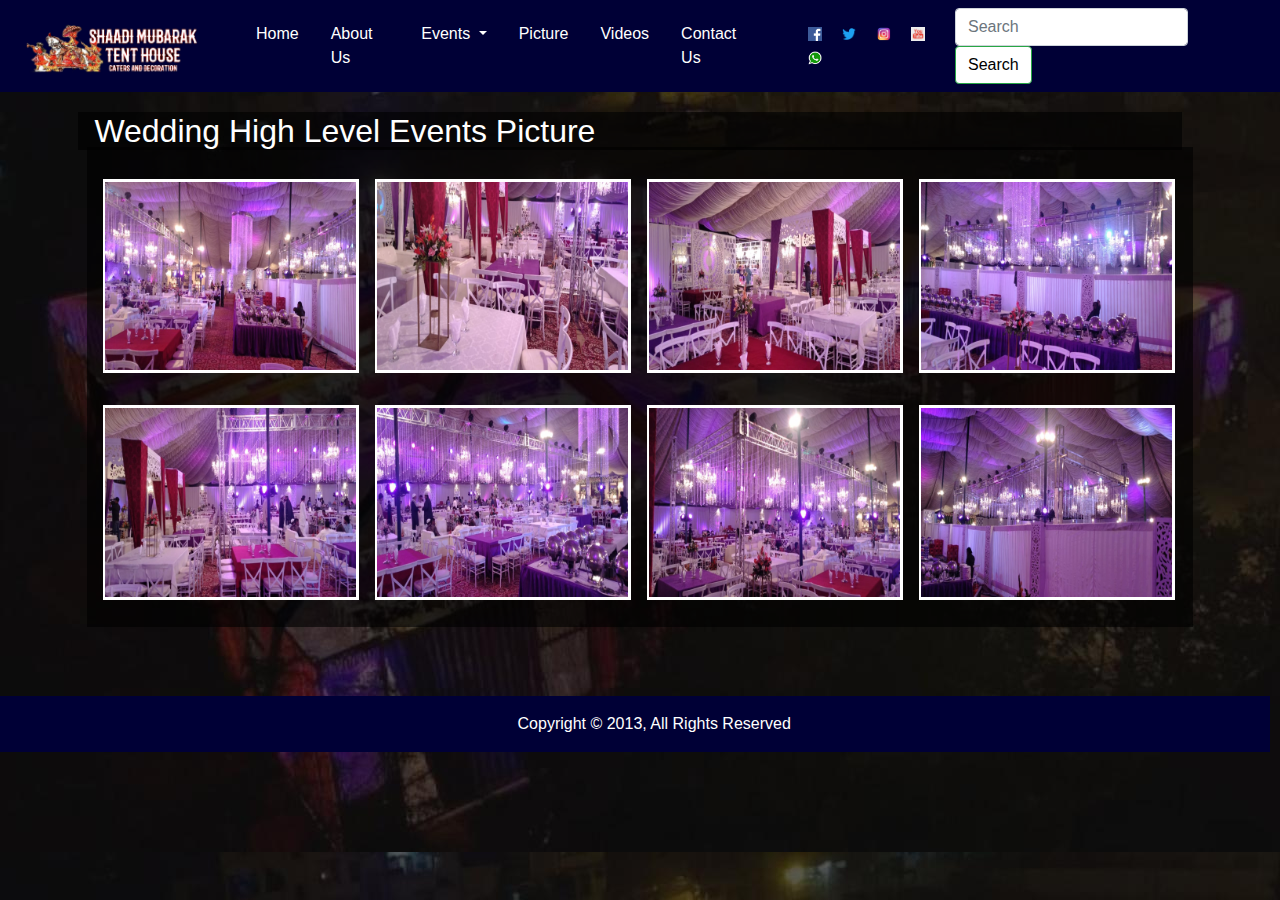
<file: About/Events/Pictures/Wedding High Level Events.html>
<!DOCTYPE html>
<html lang="en">
<head>
   <title>Wedding High Level Events Picture</title>
   
   <link rel="stylesheet" href="bootstrap-4.5.0-dist/bootstrap-4.5.0-dist/css/bootstrap.min.css">
   <link rel="stylesheet" href="style setup pic.css">
</head>
<body>

<!-- navbar -->
<nav class="navbar navbar-expand-lg navbar-light navbar fixed-top" style="background-color: rgb(0, 0, 54);">
  <a class="navbar-brand" href="#"><img width="200em"  src="Images/Logo.png" alt=""></a>
  <button class="navbar-toggler " type="button" data-toggle="collapse" style="background: white;" data-target="#navbarNav" aria-controls="navbarNav" aria-expanded="false" aria-label="Toggle navigation">
    <span class="navbar-toggler-icon"></span>
  </button>
  <div class="collapse navbar-collapse" id="navbarNav">
    <ul class="navbar-nav">
      <li class="nav-item active" >
        <a class="nav-link "  style="color: white;" href="../../../Index.html">Home <span class="sr-only">(current)</span></a>
      </li>
      <li class="nav-item">
        <a class="nav-link"style=" color: white ;  " href="../../About.html">About Us </a>
      </li>
      <li class="nav-item dropdown">
        <a class="nav-link dropdown-toggle" style="color: white;" href="" id="navbarDropdownMenuLink" role="button" data-toggle="dropdown" aria-haspopup="true" aria-expanded="false">
          Events
        </a>
        <div class="dropdown-menu" aria-labelledby="navbarDropdownMenuLink">
          <a class="dropdown-item" href="Birthday Party Setup Picture.html">Birthday Party Events</a>
          <a class="dropdown-item" href="Home Normal Events.html">Home Normal Events</a>
          <a class="dropdown-item" href="Home Events High Level (Deco Setup}.html">Home Events High Level (Deco Setup}</a>
          <a class="dropdown-item" href="Mehndi Normal Events Picture.html">Mehndi Normal Events</a>
          <a class="dropdown-item" href="Mehndi High Level Events.html">Mehndi High Level Events</a>
          <a class="dropdown-item" href="Wedding Events {SS Chair Setup).html">Wedding Events {SS Chair Setup)</a>
          <a class="dropdown-item" href="Wedding High Level Events.html">Wedding High Level Events</a>
          <a class="dropdown-item" href="Traceings.html">Traceings</a>

        </div>
      <li class="nav-item">
        <a class="nav-link" style=" color:  white; "  href="Pictures.html">Picture</a>
      </li>
      <li class="nav-item">
        <a class="nav-link"style="color: white;" href="./Videos/Videos.html">Videos</a>
      </li>
      <li class="nav-item">
        <a class="nav-link" style="color: white;" href="./Videos/Contact/Contact.html">Contact Us</a>
      </li>
     </ul>

    <div class="soc">
       <a target="_blank" href="https://www.facebook.com/Shaadimubaraktenthouse/?eid=ARB8Vs0pm11snLtcOQpjMj47XvUeZtHVXkoTnt2Bm6SD-M5EHz_ljJs9ihQ5Iyw70YPJHBimFO0CYRDM"> <img style="margin-left: 1em;" src="Images/Facebook Logo.png" width="14em" alt=""></a>
       <a target="_blank" href="https://twitter.com/RealShoaib619"> <img style="margin-left: 1em;" src="Images/Twitter Logo.png" width="14em" alt=""></a>
       <a target="_blank" href="https://www.instagram.com/shoaibmalik.619/"> <img style="margin-left: 1em;" src="Images/Instagram Logo.png" width="14em" alt=""></a>
       <a target="_blank" href="https://www.youtube.com/channel/UCdIbB-25d8t3XIDaBJpVXZw"> <img style="margin-left: 1em;" src="Images/Youtube Logo.jpg" width="14em" alt=""></a>
       <a target="_blank" href="https://api.whatsapp.com/send?phone=923411801035&data=Abtb9pAlcjrziKCZnV6mReRPcp7Mvo5G25nAhCoXA_om6pODvRwMsstuwDWGoDzhWSZeqgNELaDTyqx-PETThMZeMnqMu-3A3X3YgQE1TOzhMQh7qbSUyLguGSv-BmjY44c&source=FB_Ads"> <img style="margin-left: 1em;" src="Images/Whatsapp Logo.png" width="14em" alt=""></a>
    </div>
  </div>

  <!-- Search -->
  <form class="form-inline " >
    <input class="form-control mr-sm-2"  type="search" placeholder="Search" aria-label="Search">
    <button class="btn btn-outline-success my-2 my-sm-0" style=" background-color: white; color: black; " type="submit">Search</button>
  </form>
  </nav>
</nav>


    <div class="text1">
      <h2>Wedding High Level Events Picture</h2>
      </div>
    
    <div class="container" id="mcontainer">
      <div class="row row-cols-4">

        <div class="col" id="col1" >

             <a target="_blank" href="Images/Wedding High Level Events/IMG-20190222-WA0077.jpg" > <img class="img1" src="Images/Wedding High Level Events/IMG-20190222-WA0077.jpg" alt=""> </a>
        </div>
          <div class="col"id="col1" >
            
            <a target="_blank" href="Images/Wedding High Level Events/IMG-20190222-WA0078.jpg" > <img class="img1" src="Images/Wedding High Level Events/IMG-20190222-WA0078.jpg" alt=""> </a>

  
        </div>
        <div class="col" id="col1">
          
          <a target="_blank" href="Images/Wedding High Level Events/IMG-20190222-WA0080.jpg" > <img class="img1" src="Images/Wedding High Level Events/IMG-20190222-WA0080.jpg" alt=""> </a>

  
        </div>
        <div class="col" id="col1">
          <a target="_blank" href="Images/Wedding High Level Events/IMG-20190222-WA0087.jpg" > <img class="img1" src="Images/Wedding High Level Events/IMG-20190222-WA0087.jpg" alt=""> </a>

        </div>
                <div class="col" id="col1">
          <a target="_blank" href="Images/Wedding High Level Events/IMG-20190222-WA0090.jpg" > <img class="img1" src="Images/Wedding High Level Events/IMG-20190222-WA0090.jpg" alt=""> </a>

        </div>

        <div class="col" id="col1">
          <a target="_blank" href="Images/Wedding High Level Events/IMG-20190222-WA0091.jpg" > <img class="img1" src="Images/Wedding High Level Events/IMG-20190222-WA0091.jpg" alt=""> </a>

        </div>

        <div class="col" id="col1">
          <a target="_blank" href="Images/Wedding High Level Events/IMG-20190222-WA0094.jpg" > <img class="img1" src="Images/Wedding High Level Events/IMG-20190222-WA0094.jpg" alt=""> </a>

        </div>

        <div class="col" id="col1">
          <a target="_blank" href="Images/Wedding High Level Events/IMG-20190222-WA0100.jpg" > <img class="img1" src="Images/Wedding High Level Events/IMG-20190222-WA0100.jpg" alt=""> </a>

        </div>

      </div>


      <div class="container-fluid" id="fool">
        <div class="row">
          <div class="col " id="fff">
            Copyright © 2013, All Rights Reserved
          </div>
      





    <script src="https://code.jquery.com/jquery-3.5.1.slim.min.js" integrity="sha384-DfXdz2htPH0lsSSs5nCTpuj/zy4C+OGpamoFVy38MVBnE+IbbVYUew+OrCXaRkfj" crossorigin="anonymous"></script>
    <script src="https://cdn.jsdelivr.net/npm/popper.js@1.16.0/dist/umd/popper.min.js" integrity="sha384-Q6E9RHvbIyZFJoft+2mJbHaEWldlvI9IOYy5n3zV9zzTtmI3UksdQRVvoxMfooAo" crossorigin="anonymous"></script>
    <script src="https://stackpath.bootstrapcdn.com/bootstrap/4.5.0/js/bootstrap.min.js" integrity="sha384-OgVRvuATP1z7JjHLkuOU7Xw704+h835Lr+6QL9UvYjZE3Ipu6Tp75j7Bh/kR0JKI" crossorigin="anonymous"></script>
</body>


</html>
</file>
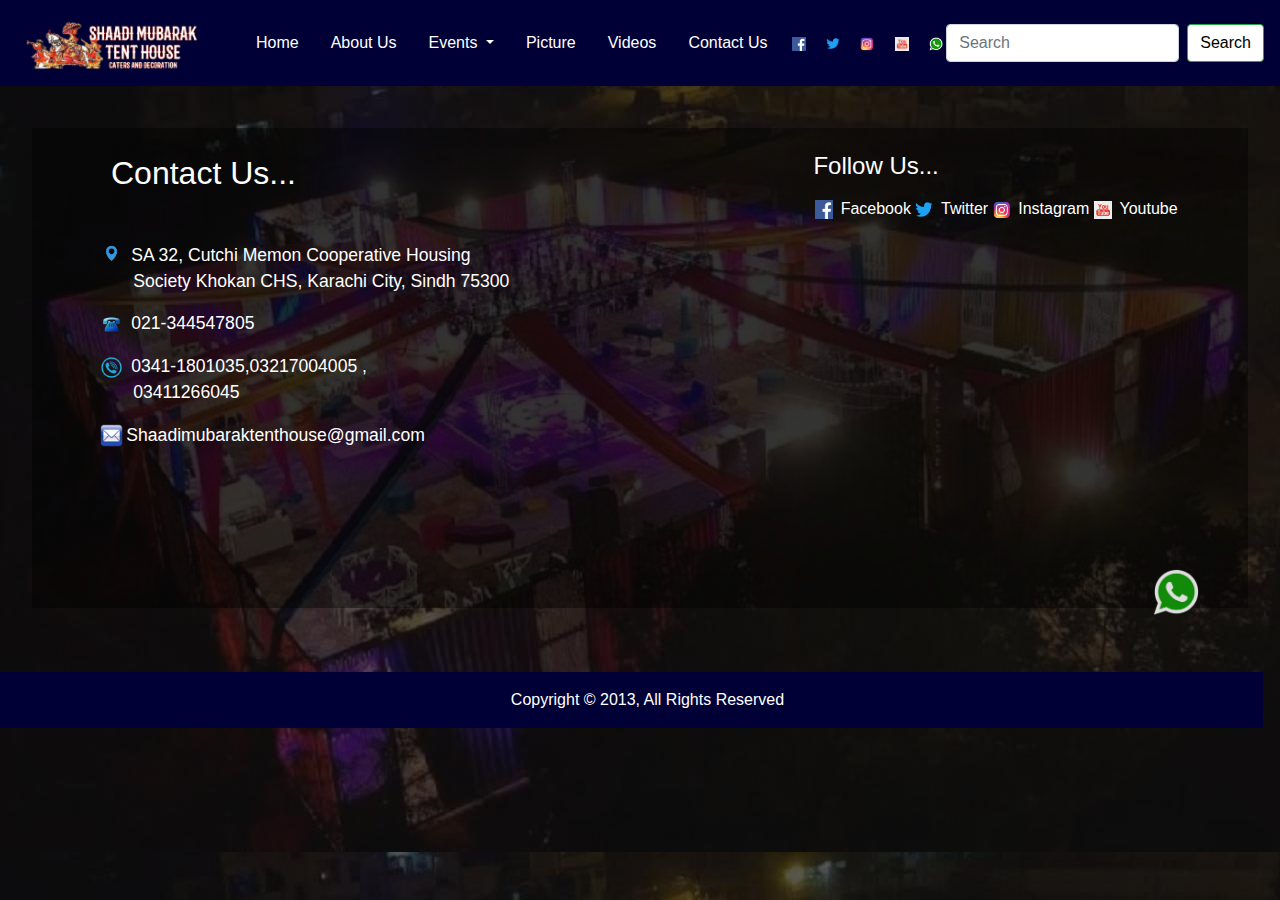
<file: About/Events/Pictures/Videos/Contact/Contact.html>
<!DOCTYPE html>
<html lang="en">
<head>
   <title>Contact Us</title>
   
   <link rel="stylesheet" href="bootstrap-4.5.0-dist/bootstrap-4.5.0-dist/css/bootstrap.min.css">
   <link rel="stylesheet" href="style.css">
</head>
<body>

 <!-- navbar -->
<nav class="navbar navbar-expand-lg navbar-light navbar fixed-top" style="background-color: rgb(0, 0, 54);">
  <a class="navbar-brand" href="#"><img width="200em"  src="Images/Logo.png" alt=""></a>
  <button class="navbar-toggler " type="button" data-toggle="collapse" style="background: white;" data-target="#navbarNav" aria-controls="navbarNav" aria-expanded="false" aria-label="Toggle navigation">
    <span class="navbar-toggler-icon"></span>
  </button>
  <div class="collapse navbar-collapse" id="navbarNav">
    <ul class="navbar-nav">
      <li class="nav-item active" >
        <a class="nav-link "  style="color: white;" href="../../../../../Index.html">Home <span class="sr-only">(current)</span></a>
      </li>
      <li class="nav-item">
        <a class="nav-link"style=" color: white ;  " href="../../../../About.html">About Us </a>
      </li>
      <li class="nav-item dropdown">
        <a class="nav-link dropdown-toggle" style="color: white;" href="" id="navbarDropdownMenuLink" role="button" data-toggle="dropdown" aria-haspopup="true" aria-expanded="false">
          Events
        </a>
        <div class="dropdown-menu" aria-labelledby="navbarDropdownMenuLink">
          <a class="dropdown-item" href="../../Birthday Party Setup Picture.html">Birthday Party Events</a>
          <a class="dropdown-item" href="../../Home Normal Events.html">Home Normal Events</a>
          <a class="dropdown-item" href="../../Home Events High Level (Deco Setup}.html">Home Events High Level (Deco Setup}</a>
          <a class="dropdown-item" href="../../Mehndi Normal Events Picture.html">Mehndi Normal Events</a>
          <a class="dropdown-item" href="../../Mehndi High Level Events.html">Mehndi High Level Events</a>
          <a class="dropdown-item" href="../../Wedding Events {SS Chair Setup).html">Wedding Events {SS Chair Setup)</a>
          <a class="dropdown-item" href="../../Wedding High Level Events.html">Wedding High Level Events</a>
          <a class="dropdown-item" href="../../Traceings.html">Traceings</a>

        </div>
      <li class="nav-item">
        <a class="nav-link" style=" color:  white; "  href="../../Pictures.html">Picture</a>
      </li>
      <li class="nav-item">
        <a class="nav-link"style="color: white;" href="../Videos.html">Videos</a>
      </li>
      <li class="nav-item">
        <a class="nav-link" style="color: white;" href="Contact.html">Contact Us</a>
      </li>
     </ul>

    <div class="soc">
       <a target="_blank" href="https://www.facebook.com/Shaadimubaraktenthouse/?eid=ARB8Vs0pm11snLtcOQpjMj47XvUeZtHVXkoTnt2Bm6SD-M5EHz_ljJs9ihQ5Iyw70YPJHBimFO0CYRDM"> <img style="margin-left: 1em;" src="Images/Facebook Logo.png" width="14em" alt=""></a>
       <a target="_blank" href="https://twitter.com/RealShoaib619"> <img style="margin-left: 1em;" src="Images/Twitter Logo.png" width="14em" alt=""></a>
       <a target="_blank" href="https://www.instagram.com/shoaibmalik.619/"> <img style="margin-left: 1em;" src="Images/Instagram Logo.png" width="14em" alt=""></a>
       <a target="_blank" href="https://www.youtube.com/channel/UCdIbB-25d8t3XIDaBJpVXZw"> <img style="margin-left: 1em;" src="Images/Youtube Logo.jpg" width="14em" alt=""></a>
       <a target="_blank" href="https://api.whatsapp.com/send?phone=923411801035&data=Abtb9pAlcjrziKCZnV6mReRPcp7Mvo5G25nAhCoXA_om6pODvRwMsstuwDWGoDzhWSZeqgNELaDTyqx-PETThMZeMnqMu-3A3X3YgQE1TOzhMQh7qbSUyLguGSv-BmjY44c&source=FB_Ads"> <img style="margin-left: 1em;" src="Images/Whatsapp Logo.png" width="14em" alt=""></a>
    </div>
  </div>

  <!-- Search -->
  <form class="form-inline " >
    <input class="form-control mr-sm-2"  type="search" placeholder="Search" aria-label="Search">
    <button class="btn btn-outline-success my-2 my-sm-0" style=" background-color: white; color: black; " type="submit">Search</button>
  </form>
  </nav>
</nav>
   
    <div class="container-fluid" id="cont11">
      <div class="row" >
        <div class="col" id="coll1">
            <h2 class="textcont">Contact Us...</h2>
             <br>
            <div class="soc2">
              <p> <img style="margin-left: 2em;" src="Images/download.png" width="23em" alt="">  <span class="span"> SA 32, Cutchi Memon Cooperative Housing <br > <span id="add" > Society Khokan CHS, Karachi City, Sindh 75300</p>
              <p> <img style="margin-left: 2em;" src="Images/1200px-Black_telephone_icon_from_DejaVu_Sans.svg.png" width="23em" alt="">  <span class="span"> 021-344547805</p>
              <p> <img style="margin-left: 2em;" src="Images/dribbble_logo_-_creative_mobile_apps.png" width="23em" alt="">      <span class="span">0341-1801035,03217004005 , <br> <span id="add2" ></span>03411266045</p>
              <p> <img style="margin-left: 2em;" src="Images/email-computer-icons-symbol-message-inbox-by-gmail-envelope.jpg" width="23em"alt=""><span class="span">Shaadimubaraktenthouse@gmail.com</p> 
        </div>
          
        </div>
        <div class="col" id="coll2">
          <h4 class="textcont2">Follow Us...</h4>

          <div class="soc3"> 
            <a target="_blank" href="https://www.facebook.com/Shaadimubaraktenthouse/?eid=ARB8Vs0pm11snLtcOQpjMj47XvUeZtHVXkoTnt2Bm6SD-M5EHz_ljJs9ihQ5Iyw70YPJHBimFO0CYRDM"><img style="margin-left:0em  ;" src="Images/Facebook Logo.png" width="18em" alt=""> <span class="span"> Facebook</a>
            <a target="_blank" href="https://twitter.com/RealShoaib619">  <img style="margin-left: 0em; " src="Images/Twitter Logo.png" width="18em" alt=""> <span class="span"> Twitter </a>
            <a target="_blank" href="https://www.instagram.com/shoaibmalik.619/"> <img style="margin-left: 0em;" src="Images/Instagram Logo.png"width="18em" alt=""><span class="span"> Instagram</a>
            <a target="_blank" href="https://www.youtube.com/channel/UCdIbB-25d8t3XIDaBJpVXZw"> <img style="margin-left: 0em;" src="Images/Youtube Logo.jpg" width="18em" alt="">          <span class="span"> Youtube</a>
          </div>
         <iframe id="map" src="https://www.google.com/maps/embed?pb=!1m18!1m12!1m3!1d14476.480584970597!2d67.06665257231323!3d24.8938831087315!2m3!1f0!2f0!3f0!3m2!1i1024!2i768!4f13.1!3m3!1m2!1s0x3eb33f1775a9a391%3A0x78b2eba7ff7671b9!2sShaadi%20Mubarat%20Tent%20House!5e0!3m2!1sen!2s!4v1589665167965!5m2!1sen!2s" width="600" height="450" frameborder="0" style="border:0;" allowfullscreen="" aria-hidden="false" tabindex="0"></iframe>
          
        </div>
      </div>

      <div class="container-fluid" id="fool">
        <div class="row">
          <div class="col " style="color: white; padding-left: 7em;">
            Copyright © 2013, All Rights Reserved
          </div>

          <div class="wha">
            <a target="_blank" href="https://api.whatsapp.com/send?phone=923411801035&data=Abtb9pAlcjrziKCZnV6mReRPcp7Mvo5G25nAhCoXA_om6pODvRwMsstuwDWGoDzhWSZeqgNELaDTyqx-PETThMZeMnqMu-3A3X3YgQE1TOzhMQh7qbSUyLguGSv-BmjY44c&source=FB_Ads"> <img id="wha2" src="Images/Whatsapp Logo.png"  alt=""> </a>
          </div>




    <script src="https://code.jquery.com/jquery-3.5.1.slim.min.js" integrity="sha384-DfXdz2htPH0lsSSs5nCTpuj/zy4C+OGpamoFVy38MVBnE+IbbVYUew+OrCXaRkfj" crossorigin="anonymous"></script>
    <script src="https://cdn.jsdelivr.net/npm/popper.js@1.16.0/dist/umd/popper.min.js" integrity="sha384-Q6E9RHvbIyZFJoft+2mJbHaEWldlvI9IOYy5n3zV9zzTtmI3UksdQRVvoxMfooAo" crossorigin="anonymous"></script>
    <script src="https://stackpath.bootstrapcdn.com/bootstrap/4.5.0/js/bootstrap.min.js" integrity="sha384-OgVRvuATP1z7JjHLkuOU7Xw704+h835Lr+6QL9UvYjZE3Ipu6Tp75j7Bh/kR0JKI" crossorigin="anonymous"></script>
</body>


</html>
</file>
<file: style.css>
body{
    background-image: url(Images/Image.jpeg);
    background-attachment: fixed;
}
/* navbar */
.nav-link{
    margin-left: 1em;
    text-align: justify;
    
}
.nav-link:hover{
    background-color:white;
    color: black !important;
    border-radius: 3em;
}
.dropdown-item:hover{
    background-color: rgb(0, 0, 54);;
    color: white;
    

}
.soc{
    margin-left: 2em;
    margin-top: -0.1em;
}
/* Text */
.text{
    margin-top: 5em;
    color: white;
    font-size: 1.1em;
}

/* Galler */
/* .carousel-item{ */
/*      */
/*      */
/* } */
/*  */

/* online */
#online{
    margin-top: 5em;
    margin-bottom: 2em;
}
.h5:hover{
    background-color: white;
    color: black;
    text-decoration: none;
}
.booking{
    background-color: rgb(0, 0, 54);
    margin-right: 1em;
    border: solid white;

}
.h5{
    display: inline-block;
    color:white;
    text-decoration: none;
    margin-left: 0.5em;
}
.img{
    background-color:white;
}

.newevents{
    color: white;
    text-align: center;
    margin-top: 5em;
    text-decoration: underline;
}

.card{
    border-radius: 0em;
    margin-top: 3em;
    display: inline-block;
    border: solid white;
    margin-left: 2em;
    width: 15em !important;
    color: white;
}
.card-body:hover  {
    background-color:white !important;
    color: black;

}

.card-body{
    background-color: rgb(0, 0, 54);
    border: solid white;
    color: white;
}


#cont11{
    margin-top: 4em;
    background-color: black;
    width: 114%;
    margin-left: -5em;
    padding-left: 5em;
}

.span{
    color: white;
    margin-left: 0.2em;
}
.soc3{
    margin-top: 1em;
}
.textcont2{
    margin-top: 1em;
    color: white;
}
#map{
    margin-top: 1em;
    width: 22em;
    height: 16em;
}

#add{
    margin-left: 3.9em;
}
#add2{
    margin-left: 3.9em;
}
.textcont{
    margin-top: 0.8em;
    margin-left: 1.3em;
    color: white;
}

#fool{
       position: relative;
       top: 2em;
       margin-left: -5em;
       width: 79em; 
       background-color: rgb(0, 0, 54);
       padding: 1em;
       text-align: center;

}

#newcol{
    color: white; 
    padding-left: 20em;
}

.wha{
    opacity: 0.9;
    position: fixed;
    top: 35.5em;
    margin-left: 74em;
}
#wha2{
    width: 3em;

}


    /* Moblie */
@media only screen and (max-width: 1200px) {
    
.form-inline{
display: none;
}

}

@media only screen and (max-width: 1039px) {
    .card{
        border-radius: 0em;
        margin-top: 3em;
        display: inline-block;
        border: solid white;
        margin-left: 1.3em;
        width: 13em !important;
        color: white;
    }

}


@media only screen and (max-width: 992px) {

    .nav-link:hover{
        background-color:white;
        color: black !important;
        border-radius: 0em;
        padding: 0.5em;
    }
    
    .soc{
        display: none;
        margin-left: 4em;
        margin-top: -0.1em;
    }
    .booking{
        background-color: rgb(0, 0, 54);
        margin-left: 0.3em;
        width: 18em;
        border: solid white;
    }
    #online{
        margin-top: 4em;
        margin-bottom: 3em;
        max-width: max-content;

    }
    .card{
        border-radius: 0em;
        margin-top: 6em;
        display: inline-block;
        border: solid white;
        margin-left: 1.3em;
        width: 13em !important;
        color: white;
    }

    #fool{
        position: relative;
        top: 7em;
        margin-left: -5em;
        width: 65.2em; 
        background-color: rgb(0, 0, 54);
        padding: 2em;
        text-align: center;
 }
 
 #cont11{
    margin-top: 7em;
    background-color: black;
    width: 110%;
    margin-left: -5em;
    padding-left: 5em;
}

#map{
    margin-top: 1em;
    width: 22em;
    height: 16em;
    margin-left: 0.2em;
}

#newcol{
    color: white; 
    width: 35em;
    margin-left: -9em;
}

.textcont2{
    margin-left: 0.1em;
}

.wha{
    opacity: 0.9;
    position: fixed;
    top: 75em;
    margin-left: 59em;
}
#wha2{
    width: 3em;

}


}
</file>
<file: About/style.css>
body{
    background-image: url(Images/Image.jpeg);
    background-attachment: fixed;
}
/* navbar */
.nav-link{
    margin-left: 1em;
    text-align: justify;
    
}
.nav-link:hover{
    background-color:white;
    color: black !important;
    border-radius: 3em;
}
.dropdown-item:hover{
    background-color: rgb(0, 0, 54);;
    color: white;
    

}
.soc{
    margin-left: 2em;
    margin-top: -0.1em;
}

.about{
    color: white;
    margin-top: 2.5em;
    margin-left: 0.7em;
    
}
#line{
    color: rgb(255, 255, 255);
    margin-left: 0.7em;
    margin-top: -1.2em;

}


#fool{
    position: relative;
    top: 4em;
    margin-left: -7em;
    width: 79.9em; 
    background-color: rgb(0, 0, 54);
    padding: 1em;
    text-align: center;

}



/* Text */
.text{
    margin-top: 5em;
    color: white;
    font-size: 1.1em;
}

/* Galler */
/* .carousel-item{ */
/*      */
/*      */
/* } */
/*  */

.pic{
    background: rgba(0, 0, 0, 0.6);
    margin-top: 8em;
    color: white;
    margin-left: 6em;
    margin-right: 6em;
    height: 31em;
    flex-wrap: wrap;
}
.h1{
  padding-top: 0.4em;
  padding-left: 1.2em;
  text-decoration: underline;
  display: flex;
}
.pa{
    font-size:1.4em;
    padding-left: 2em;
}

.img1{
    margin-left: 27em;
    margin-top: -18em;
    height: 20em;
    display: flex;
    
}


/* Moblie */
@media only screen and (max-width: 1200px) {
    
.form-inline{
display: none;
}

}

@media only screen and (max-width: 992px) {

    .nav-link:hover{
        background-color:white;
        color: black !important;
        border-radius: 0em;
        padding: 0.5em;
    }
    
    .soc{
        display: none;
        margin-left: 4em;
        margin-top: -0.1em;
    }
    
    .pic{
        background: rgba(0, 0, 0, 0.6);
        margin-top: 8em;
        color: white;
        margin-left: 2.8em;
        margin-right: -11em;
        height: 90em;
        width: 57em;
    }
    

    .h1{
      padding-top: 0.4em;
      font-size: 3em;
      width: 19em;
      margin-left: -0.2em;
      
    }
    .pa{
        font-size: 2.5em;
       margin-top: -0.4em;
        margin-left: -1em;
        padding-top: 0.6em;
        width: 23em;
    }
    
    .img1{
        position: absolute;
        top: 39em;
        left: -25.1em;
        width: 20em;
        
    }
    
#md{
    width: 21em;
    height: 14em;
}

#fool{
    position: relative;
    top: 30em;
    margin-left: -5em;
    width: 34em; 
    background-color: rgb(0, 0, 54);
    padding: 1em;
    font-size: 2em;
    text-align: center;
    padding-left: 5em;

}


}
</file>
<file: About/Events/Pictures/style setup pic.css>
body{
    background-image: url(Images/Image.jpeg);
    background-attachment: fixed;
}
/* navbar */
.nav-link{
    margin-left: 1em;
    text-align: justify;
    
}
.nav-link:hover{
    background-color:white;
    color: black !important;
    border-radius: 3em;
}
.dropdown-item:hover{
    background-color: rgb(0, 0, 54);;
    color: white;
    

}
.soc{
    margin-left: 2em;
    margin-top: -0.1em;
}
/* Text */
.text{
    margin-top: 5em;
    color: white;
    font-size: 1.1em;
}

/* Galler */
/* .carousel-item{ */
    /*  */
    
/* } */


.text1{
    color: white;
    margin-top: 7em;
    background-color: rgb(0, 0, 0, 0.6);
    width: 69em;
    padding-left: 1em;
    margin-left: 4.9em;
}

#mcontainer{
    background-color: rgb(0, 0, 0, 0.6);
    width: 69.1em !important;
    height: 30em;
    margin-top: -0.7em;
}



#col1{
    background-color: rgb(0, 0, 54);
    color: white;
    border: solid white;
    text-align: center;
    margin-left: 1em;
    margin-top: 2em;
    max-width: 16em;

}
#col1:hover{
    opacity: 0.7;
}
.img1{
    width: 114.1%;
    margin-left: -1em;


}


#fool{
    position: relative;
    top: 6em;
    margin-left: -7em;
    background-color: rgb(0, 0, 54);
    padding: 1em;
    /* padding-right: 79.1em; */
    width: 119%;
    color: white ;
    text-align: center;


}
#fff{
    margin-left: 3em;
}



/* Moblie */
@media only screen and (max-width: 1200px) {
    
.form-inline{
display: none;
}

}

@media only screen and (max-width: 992px) {

    .nav-link:hover{
        background-color:white;
        color: black !important;
        border-radius: 0em;
        padding: 0.5em;
    }
    
    .soc{
        display: none;
        margin-left: 4em;
        margin-top: -0.1em;
    }
    .text1{
        color: white;
        margin-top: 7em;
        background-color: rgb(0, 0, 0, 0.6);
        width: 55em;
        padding-left: 4.1em;
        margin-left: 3.3em;
    }
    
    #mcontainer{
        background-color: rgb(0, 0, 0, 0.6);
        max-width: 90%;
        height: 244em;
        margin-top: -2.6em;
        margin-left: 3.3em;
    }
    
    #col1{
        background-color: rgb(0, 0, 0);
        /* opacity: 0.1; */
        color: white;
        border: none;
        text-align: center;
        margin-left: 4em;
        margin-top: 3em;
        margin-right:11em;
        width: 20em;
        height: 27em;
    }
    #col1:hover{
        opacity: 0.7;
    }
    .img1{
        width: 400%;
        height: 26em;
        margin-left: -1em;
        border: solid white;
    
    }
    
    .texxt{
        color: white;
        width: 400% !important;
        border: solid white;
        margin-left: -1em;
        background-color: rgb(0, 0, 54);
       
    
    }
    
    #fool{
        position: relative;
        top: 6em;
        margin-left: -18em;
        background-color: rgb(0, 0, 54);
        width: 120%;
        padding: 1em;
        /* padding-right: 74em; */
        
    }
    
    #fff{
        margin-left:5em;
    }
    

    #fool{
        position: relative;
        top: 6em;
        margin-left: -7em;
        background-color: rgb(0, 0, 54);
        padding: 2em;
        /* padding-right: 62em; */
        color: white ;
        text-align: center;
        
    }
    

}
</file>
<file: About/Events/Pictures/style.css>
body{
    background-image: url(Images/Image.jpeg);
    background-attachment: fixed;
}
/* navbar */
.nav-link{
    margin-left: 1em;
    text-align: justify;
    
}
.nav-link:hover{
    background-color:white;
    color: black !important;
    border-radius: 3em;
}
.dropdown-item:hover{
    background-color: rgb(0, 0, 54);;
    color: white;
    

}
.soc{
    margin-left: 2em;
    margin-top: -0.1em;
}
/* Text */
.text{
    margin-top: 5em;
    color: white;
    font-size: 1.1em;
}

/* Galler */
/* .carousel-item{ */
    /*  */
    
/* } */


.text1{
    color: white;
    margin-top: 7em;
    background-color: rgb(0, 0, 0, 0.6);
    width: 69em;
    padding-left: 1em;
    margin-left: 4.9em;
}

#mcontainer{
    background-color: rgb(0, 0, 0, 0.6);
    width: 69.1em !important;
    height: 30em;
    margin-top: -0.7em;
}



#col1{
    color: white;
    /* border: solid white; */
    text-align: center;
    margin-left: 1em;
    margin-top: 0.9em;
    max-width: 16em;

}
#col1:hover{
    opacity: 0.7;
}
.img1{
    width: 114.1%;
    margin-left: -1em;
    border: solid white;


}

.texxt{
    background-color: rgb(0, 0, 54);
    color: white;
    width: 114% !important;
    border: solid white;
    margin-left: -1em;
   

}

#fool{
    position: relative;
    top: 6em;
    margin-left: -7em;
    background-color: rgb(0, 0, 54);
    padding: 1em;
    /* padding-right: 79.1em; */
    width: 119%;
    color: white ;
    text-align: center;

}
#fff{
    margin-left: 3em;
}



/* Moblie */
@media only screen and (max-width: 1200px) {
    
.form-inline{
display: none;
}

}

@media only screen and (max-width: 992px) {

    .nav-link:hover{
        background-color:white;
        color: black !important;
        border-radius: 0em;
        padding: 0.5em;
    }
    
    .soc{
        display: none;
        margin-left: 4em;
        margin-top: -0.1em;
    }
    
    .text1{
        color: white;
        margin-top: 7em;
        background-color: rgb(0, 0, 0, 0.6);
        width: 55em;
        padding-left: 4.1em;
        margin-left: 3.3em;
    }
    
    #mcontainer{
        background-color: rgb(0, 0, 0, 0.6);
        max-width: 90%;
        height: 244em;
        margin-top: -2.6em;
        margin-left: 3.3em;
    }
    
    #col1{
        background-color: rgb(0, 0, 0);
        /* opacity: 0.1; */
        color: white;
        border: none;
        text-align: center;
        margin-left: 4em;
        margin-top: 3em;
        margin-right:11em;
        width: 20em;
        height: 27em;
    }
    #col1:hover{
        opacity: 0.7;
    }
    .img1{
        width: 400%;
        height: 26em;
        margin-left: -1em;
        border: solid white;
    
    }
    
    .texxt{
        color: white;
        width: 400% !important;
        border: solid white;
        margin-left: -1em;
        background-color: rgb(0, 0, 54);
       
    
    }
    
    #fool{
        position: relative;
        top: 6em;
        margin-left: -18em;
        background-color: rgb(0, 0, 54);
        padding: 1em;
        /* padding-right: 74em; */
        width: 120%;
        
    }
    
    #fff{
        margin-left:5em;
    }
    

    #fool{
        position: relative;
        top: 6em;
        margin-left: -7em;
        background-color: rgb(0, 0, 54);
        padding: 2em;
        /* padding-right: 62em; */
        color: white ;
        text-align: center;
        
    }
    


}
</file>
<file: About/Events/Pictures/Videos/Contact/style.css>
body{
    background-image: url(Images/Image.jpeg);
    background-attachment: fixed;
}
/* navbar */
.nav-link{
    margin-left: 1em;
    text-align: justify;
    
}
.nav-link:hover{
    background-color:white;
    color: black !important;
    border-radius: 3em;
}
.dropdown-item:hover{
    background-color: rgb(0, 0, 54);;
    color: white;
    

}
.soc2{
    font-size: 1.1em;
    margin-left: 1em;
    margin-top: 1em;
   
}

#cont11{
    margin-top: 6em;
}

.span{
    color: white;
    margin-left: 0.2em;
}
.soc3{
    margin-top: 1em;
    margin-left: 10em;
}
.textcont2{
    margin-top: 1em;
    margin-left: 6.6em;
    color: white;
}
#map{
    margin-top: 1em;
    margin-left: 10em;
    width: 23em;
    height: 20em;
}

#add{
    margin-left: 3.9em;
}
#add2{
    margin-left: 3.9em;
}
.textcont{
    margin-top: 0.8em;
    margin-left: 2em;
    color: white;
}

#fool{
       position: relative;
       top: 4em;
       margin-left: -5em;
       width: 83em; 
       background-color: rgb(0, 0, 54);
       text-align: center;
       padding: 1em;
}

#coll1{
    background-color: rgb(0, 0, 0, 0.4); 
    width: 40em;
    margin-left: 2em;
     margin-top: 2em; 
}
#coll2{
    background-color: rgb(0, 0, 0, 0.4);
     margin-left:em; 
     margin-top: 2em;
      margin-right: 2em;
      height: 30em;

}
.wha{
    opacity: 0.9;
    position: fixed;
    top: 35.5em;
    margin-left: 76em;
}
#wha2{
    width: 3em;

}



    /* Moblie */
@media only screen and (max-width: 1200px) {
    
.form-inline{
display: none;
}

}

@media only screen and (max-width: 1039px) {
    .card{
        border-radius: 0em;
        margin-top: 3em;
        display: inline-block;
        border: solid white;
        margin-left: 1.3em;
        width: 13em !important;
        color: white;
    }

}


@media only screen and (max-width: 992px) {

    .nav-link:hover{
        background-color:white;
        color: black !important;
        border-radius: 0em;
        padding: 0.5em;
    }
    
    .soc{
        display: none;
        margin-left: 4em;
        margin-top: -0.1em;
    }
    .booking{
        background-color: rgb(0, 0, 0, 0);
        margin-left: 0.3em;
        width: 18em;
        border: solid white;
    }
    #online{
        margin-top: 2em;
        margin-bottom: 2em;
        max-width: max-content;

    }
    .card{
        border-radius: 0em;
        margin-top: 3em;
        display: inline-block;
        border: solid white;
        margin-left: 1.3em;
        width: 13em !important;
        color: white;
    }

    #fool{
        position: relative;
        top: 30em;
        margin-left: -5em;
        width: 36.2em; 
        background-color: rgb(0, 0, 54);
        padding: 1em;
 }
 
 #cont11{
    margin-top: 5em;
    background-color: rgb(255, 255, 255);
    width: 10%;
    margin-left: 1em;
}
#map{
    margin-top: 1em;
    margin-left: 6em;
    width: 23em;
    height: 17em;
}
.soc2{
    margin-top: -1em;
    margin-left: 0.1em;
}

.soc3{
    margin-top: 1em;
    margin-left: 6em;
}

.textcont2{
    margin-top: 1em;
    margin-left: 8.4em;
    color: white;
}

#cont11{
    margin-top: 1em;
    background-color: rgb(0, 0, 0, 0.0);
    margin-left: -1em;
    width: 30em;
    font-size: 2em;
    margin-right: 12em;
}
#coll2{
    position: absolute;
    top: 25em;
    background-color: rgb(0, 0, 0, 0.0);
     margin-left:-1.6em; 
     margin-top: -4em;

}
#add{
    margin-left: 3em;
}
#add2{
    margin-left: 3em;
}

.textcont{
    margin-top: 1em;
    margin-left: 3.6em;
    color: white;
}

.wha{
    opacity: 0.9;
    position: fixed;
    top: 36em;
    margin-left: 31em;
}
#wha2{
    width: 3em;

}








}
</file>
